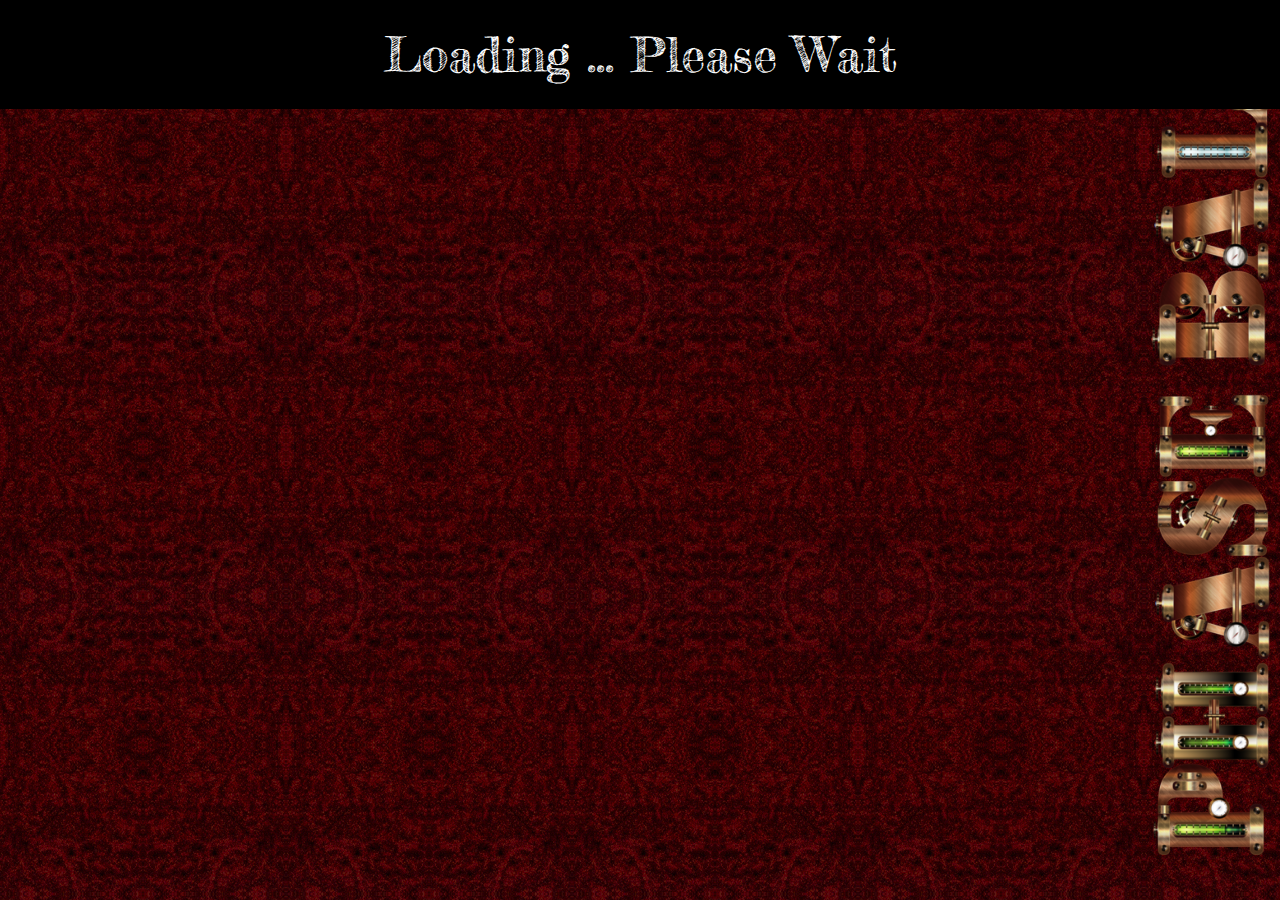
<file: index.html>
<html>
  <head>
    <title>Phase Ball</title>
	<meta name="viewport" content="width=device-width, initial-scale=1, maximum-scale=1, user-scalable=0">
    <link href='http://fonts.googleapis.com/css?family=Fredericka+the+Great' rel='stylesheet' type='text/css'>
	<link rel="stylesheet" type="text/css" href="plasmagun.css">
	<script>
  (function(i,s,o,g,r,a,m){i['GoogleAnalyticsObject']=r;i[r]=i[r]||function(){
  (i[r].q=i[r].q||[]).push(arguments)},i[r].l=1*new Date();a=s.createElement(o),
  m=s.getElementsByTagName(o)[0];a.async=1;a.src=g;m.parentNode.insertBefore(a,m)
  })(window,document,'script','//www.google-analytics.com/analytics.js','ga');

  ga('create', 'UA-60046020-2', 'auto');
  ga('send', 'pageview');

</script>
  </head>
  <body onload="start()" onresize="fitBoard()">
  
<div id=editor>
	<textarea id=levelCode rows=30 cols=30 oninput="editorUpdate()">	{
	  "balls" :[ "r","r","w","w","b" ],
    "content":[
    {  "_init": "barrier",
       "x1": 80,
       "y1": 20,
       "x2": 60,
       "y2": 40,
       "world": "blue"
    },
    
	{  "_init": "target",
       "x": 30,
       "y": 10,
       "world": "white"
    }


  ]
}	</textarea>
<div id=parseStatus>none</div>
</div>
	<div id=wholespace>
	<div id=hinttext>
	Loading ... Please Wait
	</div>
	<img id=titlelogo src="image/title.png">
	<div id=levelselector class="overlay hidden">	
	  <div id=chapter0 class='chapter'>
	  <img id=titlelogoh src="image/title_h.png">
	  <p/>	  
	  <a class=chaplink href="javascript:void(0)" onclick="showChapter(1);"><span>1 Schooling</span><span class="subdesc">Learn to play</span></a>
	  <a class=chaplink href="javascript:void(0)" onclick="showChapter(2);"><span>2 Exploration</span><span class="subdesc">Tour the problem space</span></a>
	  <a class=chaplink href="javascript:void(0)" onclick="showChapter(3);"><span>3 Hardship</span><span class="subdesc">Some tough levels</span></a>	  
	  <p/>
	  <p/>
	  <p/>
	  <p/>
	  <p/>
	  <p/>
	  
	  <div id=credits> 
	  <div>developed by <a href='http://elementalsystems.co.za' target="_blank">elementalsystems</a> for <a href='http://twelvegamesayear.blogspot.com/' target="_blank">twelvegamesayear</a> </div>
	  <div> featuring artwork by <a href='http://illustratorg.deviantart.com/' target="_blank">Georgie Retzer</a></div>
	  </div>
	  
	</div>
	<div id=chapter1 class='chapter'>
	  <h1>Schooling</h1>
	  <a class=levlink href="javascript:void(0)" data-lev=11 onclick="startLevel(this);">1.1 Targets</a>
	  <a class=levlink href="javascript:void(0)" data-lev=12 onclick="startLevel(this);">1.2 Thread the Needle</a>
	  <a class=levlink  href="javascript:void(0)" data-lev=13 onclick="startLevel(this);">1.3 Crowd Source</a>
	  <a class=levlink  href="javascript:void(0)" data-lev=14 onclick="startLevel(this);">1.4 Colour Phase</a>
	  <a class=levlink  href="javascript:void(0)" data-lev=15 onclick="startLevel(this);">1.5 Colour Lore</a>
	  <a class=levlink  href="javascript:void(0)" data-lev=16 onclick="startLevel(this);">1.6 Timing Matters</a>
	  <a class=levlink  href="javascript:void(0)" data-lev=17 onclick="startLevel(this);">1.7 Cruise Control</a>
	  <a class=levlink  href="javascript:void(0)" data-lev=18 onclick="startLevel(this);">1.8 Coloured Stripes</a>	  
	  <a class=levlink  href="javascript:void(0)" data-lev=19 onclick="startLevel(this);">1.9 Long Shots</a>
	  
	  <p/>
	  <a id=mainmenu href="javascript:void(0)" onclick="showChapter(0);">Main Menu</a>	  	  
	</div>
	<div id=chapter2 class='chapter'>
	  <h1>Exploration</h1>
	  <a id=lev1link class=levlink href="javascript:void(0)" data-lev=21 onclick="startLevel(this);">2.1 Maze</a>
	  <a id=lev1link class=levlink href="javascript:void(0)" data-lev=22 onclick="startLevel(this);">2.2 Swordplay</a>	  
	  <a id=lev1link class=levlink href="javascript:void(0)" data-lev=23 onclick="startLevel(this);">2.3 Flowering</a>	  
	  <a id=lev1link class=levlink href="javascript:void(0)" data-lev=24 onclick="startLevel(this);">2.4 Time Tunnel</a>	  
	  <a id=lev1link class=levlink href="javascript:void(0)" data-lev=25 onclick="startLevel(this);">2.5 Wall Hue</a>	  
	  <a id=lev1link class=levlink href="javascript:void(0)" data-lev=26 onclick="startLevel(this);">2.6 Phase Crawl</a>	  
	  <a id=lev1link class=levlink href="javascript:void(0)" data-lev=27 onclick="startLevel(this);">2.7 Locked Room</a>	  
	  <a id=lev1link class=levlink href="javascript:void(0)" data-lev=28 onclick="startLevel(this);">2.8 Gridwork</a>	  
	  <a id=lev1link class=levlink href="javascript:void(0)" data-lev=29 onclick="startLevel(this);">2.9 The Cage</a>	  
	  <p/>
	  <a id=mainmenu href="javascript:void(0)" onclick="showChapter(0);">Main Menu</a>	  	  
	</div>
	<div id=chapter3 class='chapter'>
	  <h1>Hardship</h1>
	  <a id=lev1link class=levlink href="javascript:void(0)" data-lev=31 onclick="startLevel(this);">3.1 Scare 3D</a>
	  <a id=lev1link class=levlink href="javascript:void(0)" data-lev=32 onclick="startLevel(this);">3.2 Speed Limit</a>	  
	  <a id=lev1link class=levlink href="javascript:void(0)" data-lev=33 onclick="startLevel(this);">3.3 Snake</a>	  
	  <a id=lev1link class=levlink href="javascript:void(0)" data-lev=34 onclick="startLevel(this);">3.4 Long Way Round</a>	  
	  <a id=lev1link class=levlink href="javascript:void(0)" data-lev=35 onclick="startLevel(this);">3.5 The Squeeze</a>	  
	  <a id=lev1link class=levlink href="javascript:void(0)" data-lev=36 onclick="startLevel(this);">3.6 Phase Grid</a>	  
	  <a id=lev1link class=levlink href="javascript:void(0)" data-lev=37 onclick="startLevel(this);">3.7 We Are Legion</a>	  
	  <a id=lev1link class=levlink href="javascript:void(0)" data-lev=38 onclick="startLevel(this);">3.8 Cellular</a>	  
	  <a id=lev1link class=levlink href="javascript:void(0)" data-lev=39 onclick="startLevel(this);">3.9 Tic-Tac-Toe</a>	  
	  <p/>
	  <a id=mainmenu href="javascript:void(0)" onclick="showChapter(0);">Main Menu</a>	  	  
	</div>
	</div>
	<div id=gamesummary class="overlay hidden">	
	  <h2>Level Over</h2>
	  <h2 id=gs_result>Completed with 4 Balls.</h2>
	  <h2 id=gs_medal > You got a Gold Medal </h2>
	  <h3 id=gs_nexttarget>Your previous best score is 3 (Gold Medal)</h3>
	  <a id=replay  href="javascript:void(0)" onclick="startCurrentLevel();">Replay Level</a>
	  <a id=levmenu href="javascript:void(0)" onclick="showChapter(Math.floor(levNumber/10));">Next Level</a>	  	  
	  <a id=mainmenu href="javascript:void(0)" onclick="showChapter(0);">Main Menu</a>	  	  
	</div>
	<div id=playarea class="hidden">	
	<div id=boardarea>
	<div id=overlay></div>	
	<img src="image/gun.png" id=gun>
	<div id=gamecanvasframe>
	<canvas id=gamecanvas onmousedown="aimDown(event)" onmouseup="aimUp(event)"  onmousemove="aimDrag(event)" onmouseout="aimUp(event)" ontouchstart="aimDown(event)" ontouchend="aimUp(event)"  ontouchmove="aimDrag(event)" ontouchcancel="aimUp(event)"></canvas>
	</div>
	</div>
<div id=ctlarea>
<div id=ammodisplay>
<div id=ammoslider>
<div class=ammoframe><img src="image/ammocover.png"></div>
<div class=ammoframe><img src="image/ammocover.png"></div>
<div class=ammoframe><img src="image/ammocover.png"></div>
<div class=ammoframe><img src="image/ammocover.png"></div>
<div class=ammoframe><img src="image/ammocover.png"></div>
<div class=ammoframe><img src="image/ammocover.png"></div>
<div class=ammoframe><img src="image/ammocover.png"></div>
<div class=ammoframe><img src="image/ammocover.png"></div>
<div class=ammoframe><img src="image/ammocover.png"></div>
<div class=ammoframe><img src="image/ammocover.png"></div>
<div class=ammoframe><img src="image/ammocover.png"></div>
<div class=ammoframe><img src="image/ammocover.png"></div>
</div>
</div>
<img onclick="fireGun()" id=firebutton src="image/firebutton.png">	
<img id=spddial src="image/spddial.png" onmousedown="spdDown(event)" onmouseup="spdUp(event)"  onmousemove="spdDrag(event)" onmouseout="spdUp(event)" ontouchstart="spdDown(event)" ontouchend="spdUp(event)"  ontouchmove="spdDrag(event)" ontouchcancel="spdUp(event)">	
<img id=spdneedle src="image/needle.png">	
</div>
</div>
</div>
	
<img src="image/back1.jpg" class=resource id=backdrop> 

<div id=lev11 class=leveldef>
	{
	  "balls" :[ "w","w","w","w","w","w","w" ],
	  "medals":[ 1 ,2 ,4],
	  "hints" :{
	    "start": ["Aim the cannon in the bottom right by touching anywhere on the game board"],
		"aim":  ["The idea is to hit all the rotating targets with a phase ball.","Press the Launch button in the bottom right corner to fire a Phase Ball"],
		"fire": [""],
		"targethit": ["That is the idea; now hit the rest of the targets","Just a few targets more to go...",""],
		"firecomplete": ["You must hit all the targets with as few balls as possible.", "" , "You can limited your ammunition to the left.",""]
	  },
    "content":[
    {  "_init": "barrier",
       "x1": 60,
       "y1": 20,
       "x2": 60,
       "y2": 40,
       "world": "white"
    },
    {  "_init": "barrier",
       "x1": 20,
       "y1": 40,
       "x2": 60,
       "y2": 40,
       "world": "white"
    },
	{  "_init": "target",
       "x": 40,
       "y": 60,
       "world": "blue"
    },
    {  "_init": "target",
       "x": 30,
       "y": 10,
       "world": "blue"
    }, {  "_init": "target",
       "x": 80,
       "y": 50,
       "world": "blue"
    },
 {  "_init": "target",
       "x": 20,
       "y": 80,
       "world": "blue"
    }



  ]
}	
</div>

<div id=lev12 class=leveldef>
	{
	  "balls" :[ "w","w","w","w","w","w" ],
	  "medals":[ 1 ,2 ,4],
	  "hints" :{
	    "start": ["Use the barriers and edges to bounce the plasma ball."],
		"aim":  ["","Touch the playing area far from the gun for a more accurate aim.",""],
		"fire": [""]
	  },
    "content":[
    {  "_init": "barrier",
       "x1": 60,
       "y1": 20,
       "x2": 60,
       "y2": 60,
       "world": "white"
    },
    {  "_init": "barrier",
       "x1": 40,
       "y1": 20,
       "x2": 40,
       "y2": 60,
       "world": "white"
    },

    {  "_init": "barrier",
       "x1": 40,
       "y1": 80,
       "x2": 60,
       "y2": 60,
       "world": "white"
    },

   {"_init": "barrier",
       "x1": 60,
       "y1": 0,
       "x2": 40,
       "y2": 20,
       "world": "white"
    },
	{  "_init": "target",
       "x": 80,
       "y": 60,
       "world": "red"
    },
    {  "_init": "target",
       "x": 50,
       "y": 50,
       "world": "red"
    }, {  "_init": "target",
       "x": 50,
       "y": 30,
       "world": "red"
    },
 {  "_init": "target",
       "x": 20,
       "y": 70,
       "world": "red"
    }



  ]
}	
</div>
<div id=lev13 class=leveldef>
	{
	  "balls" :[ "w","w","w","w","w","w","w" ],
"medals":[2,3,5],
  "hints" :{
	    "start": ["Some levels are all about hitting the most targets with each ball"],
		"aim":  [""]		
	  },
    
    "content":[
    {  "_init": "barrier",
       "x1": 40,
       "y1": 40,
       "x2": 40,
       "y2": 80,
       "world": "white"
    },
    {  "_init": "barrier",
       "x1": 60,
       "y1": 20,
       "x2": 60,
       "y2": 60,
       "world": "white"
    },
    
   {  "_init": "target",
       "x": 20,
       "y": 80,
       "world": "white"
    },

   {  "_init": "target",
       "x": 20,
       "y": 60,
       "world": "white"
    },
   {  "_init": "target",
       "x": 20,
       "y": 40,
       "world": "white"
    },
   {  "_init": "target",
       "x": 20,
       "y": 20,
       "world": "white"
    },
   {  "_init": "target",
       "x": 80,
       "y": 20,
       "world": "white"
    },
   {  "_init": "target",
       "x": 80,
       "y": 40,
       "world": "white"
    },
   {  "_init": "target",
       "x": 80,
       "y": 60,
       "world": "white"
    },
   {  "_init": "target",
       "x": 80,
       "y": 80,
       "world": "white"
    },
   {  "_init": "target",
       "x": 50,
       "y": 30,
       "world": "white"
    },
   {  "_init": "target",
       "x": 50,
       "y": 50,
       "world": "white"
    },
   {  "_init": "target",
       "x": 50,
       "y": 70,
       "world": "white"
    }
  ]
}	
</div>
<div id=lev14 class=leveldef>
	{
	  "balls" :[ "b","r","b","r","b","r"],
	  "medals":[ 2 ,3 ,4],
	  
	  "hints" :{
	    "start": ["Colours matter; red objects only interact with red objects; blue with blue."],
		"aim":  ["So you can only hit blue targets with a blue ball",""],
		"fire": [""],
		"firecomplete": ["You can see the next colour balls coming up in the ammo slider at the bottom.", "Hit blue targets with blue balls","Hit red targets with red balls","" ]
	  },
    "content":[
	{  "_init": "target",
       "x": 20,
       "y": 30,
       "world": "red"
    },
    {  "_init": "target",
       "x": 82,
       "y": 35,
       "world": "red"
    }, {  "_init": "target",
       "x": 50,
       "y": 30,
       "world": "blue"
    },
 {  "_init": "target",
       "x": 50,
       "y": 70,
       "world": "blue"
    }
  ]
}	
</div>
<div id=lev15 class=leveldef>
	{
	  "balls" :[ "r","b","w","r","b","w","r","b","w" ],
	  "medals":[ 1 ,2 ,5],
	  
	  "hints" :{
	    "start": ["Barriers can be coloured too!"],
		"aim":  ["Blue barriers only deflect blue balls, not red ones.", ""],
		"firecomplete": ["" , "White plasma balls interact with all other colours.",""]
	  },
    "content":[
    {  "_init": "barrier",
       "x1": 20,
       "y1": 20,
       "x2": 60,
       "y2": 20,
       "world": "blue"
    },
    {  "_init": "barrier",
       "x1": 20,
       "y1": 20,
       "x2": 20,
       "y2": 60,
       "world": "blue"
    },
{  "_init": "barrier",
       "x1": 60,
       "y1": 60,
       "x2": 20,
       "y2": 60,
       "world": "red"
    },
{  "_init": "barrier",
       "x1": 60,
       "y1": 20,
       "x2": 60,
       "y2": 60,
       "world": "red"
    },
	{  "_init": "target",
       "x": 50,
       "y": 30,
       "world": "red"
    },
    {  "_init": "target",
       "x": 30,
       "y": 50,
       "world": "red"
    }
,	{  "_init": "target",
       "x": 10,
       "y": 30,
       "world": "blue"
    },
    {  "_init": "target",
       "x": 30,
       "y": 10,
       "world": "blue"
    }


  ]
}	
</div>
<div id=lev16 class=leveldef>
	{
	  "balls" :[ "w","w","w","w","w","w" ],
	  "medals":[ 1 ,2 ,4],
	  
	  "hints" :{
	    "start": ["When you fire the ball can be important."],
		"aim":  [""]
	  },
    "content":[
    {  "_init": "barrier",
       "x1": 40,
       "y1": 20,
       "x2": 20,
       "y2": 40,
       "world": "white",
"flashpattern": {
 "on": 1000,
  "off":1000,
   "offset": 1000
}
    },
    {  "_init": "barrier",
       "x1": 40,
       "y1": 60,
       "x2": 20,
       "y2": 40,
       "world": "white"

    },
    {  "_init": "barrier",
       "x1": 80,
       "y1": 0,
       "x2": 100,
       "y2": 20,
       "world": "blue"

    },
 {  "_init": "barrier",
       "x1": 20,
       "y1": 0,
       "x2": 0,
       "y2": 40,
       "world": "blue"

    },
{  "_init": "barrier",
       "x1": 0,
       "y1": 80,
       "x2": 20,
       "y2": 100,
       "world": "blue"

    },
    {  "_init": "barrier",
       "x1": 40,
       "y1": 20,
       "x2": 60,
       "y2": 40,
       "world": "white"
    },
    {  "_init": "barrier",
       "x1": 40,
       "y1": 60,
       "x2": 60,
       "y2": 40,
       "world": "white",
"flashpattern": {
 "on": 1000, 
  "off":1000,
   "offset": 0
}
    }, 
    
     {  "_init": "target",
       "x": 40,
       "y": 40,
       "world": "white"
    },

  {  "_init": "target",
       "x": 20,
       "y": 20,
       "world": "white"
    },

  {  "_init": "target",
       "x": 50,
       "y": 10,
       "world": "white"
    }

  ]
}	
</div>

<div id=lev17 class=leveldef>
	{
	  "balls" :[ "w","w","w","w","w","w","w","w" ],
	  "medals":[ 1 ,2 ,4],	  
	  "hints" :{
	    "start": ["You can adjust the launch speed of the ball."],
		"aim":  ["Touch anywhere on the speed dial around the launch button to set the speed."],
		"speed": [""]		
	  },
      "content":[
    {  "_init": "barrier",
       "x1": 20,
       "y1": 100,
       "x2": 100,
       "y2": 20,
       "world": "white",
       "flashpattern": {
         "on":  2000,
         "off": 1000,
         "offset": 0
       }
    },
    {  "_init": "barrier",
       "x1": 0,
       "y1": 100,
       "x2": 100,
       "y2": 0,
       "world": "white",
       "flashpattern": {
         "on":  2000,
         "off": 1000,
         "offset": 400
       }
    },
    {  "_init": "barrier",
       "x1": 80,
       "y1": 0,
       "x2": 0,
       "y2": 80,
       "world": "white",
       "flashpattern": {
         "on":  2000,
         "off": 1000,
         "offset": 800
       }
    },
	{  "_init": "target",
       "x": 30,
       "y": 10,
       "world": "white"
    },
    {  "_init": "target",
       "x": 10,
       "y": 30,
       "world": "white"
    },
    {  "_init": "target",
       "x": 50,
       "y": 60,
       "world": "white"
    }
     ]
}
</div>

<div id=lev18 class=leveldef>
	{
	  "balls" :[ "brb","brb","brb","brb","brb","brb"],
	  "medals":[ 1 ,2 ,4],	  
	  "hints" :{
	    "start": ["Some plasma balls change colour after they launch"],
		"aim":  ["The speed of the launch will affect where the colour changes happen."],
		"speed": [""]
		
	  },
    "content":[
    {  "_init": "barrier",
       "x1": 0,
       "y1": 60,
       "x2": 60,
       "y2": 0,
       "world": "blue"
    },
    {  "_init": "barrier",
       "x1": 0,
       "y1": 100,
       "x2": 100,
       "y2": 0,
       "world": "red"
    },
	{  "_init": "target",
       "x": 40,
       "y": 40,
       "world": "white"
    },
 	{  "_init": "target",
       "x": 10,
       "y": 30,
       "world": "white"
    },
    {  "_init": "target",
       "x": 30,
       "y": 10,
       "world": "white"
    }
  ]
}		
</div>


<div id=lev19 class=leveldef>
	{
	  "balls" :[ "w","w","w","w","w","w","w","w","w" ],
 "medals": [1,2,3] ,
 "hints" :{
	    "start": ["All plasma balls have the same lifespan, so faster balls go farther."],
		"aim":  [""],
		"speed": [""]
		
	  },
    "content":[
    {  "_init": "barrier",
       "x1": 80,
       "y1": 60,
       "x2": 60,
       "y2": 80,
       "world": "white"
    },
    {  "_init": "barrier",
       "x1": 80,
       "y1": 20,
       "x2": 80,
       "y2": 60,
       "world": "white"
    },
    {  "_init": "barrier",
       "x1": 0,
       "y1": 80,
       "x2": 60,
       "y2": 100,
       "world": "white"
    },
{  "_init": "barrier",
       "x1": 20,
       "y1": 20,
       "x2": 80,
       "y2": 20,
       "world": "white"
    },
{  "_init": "barrier",
       "x1": 20,
       "y1": 20,
       "x2": 20,
       "y2": 60,
       "world": "white"
    },

{  "_init": "barrier",
       "x1": 80,
       "y1": 0,
       "x2": 100,
       "y2": 20,
       "world": "blue"
    },


{  "_init": "barrier",
       "x1": 20,
       "y1": 0,
       "x2": 0,
       "y2": 20,
       "world": "blue"
    },
    
	{  "_init": "target",
       "x": 30,
       "y": 10,
       "world": "white"
    },
	{  "_init": "target",
       "x": 10,
       "y": 30,
       "world": "white"
    },
	{  "_init": "target",
       "x": 60,
       "y": 60,
       "world": "white"
    }




  ]
}	
</div>
	







<div id=lev21 class=leveldef>
			{
	  "balls" :[ "r","r","w","w","b" ],
	  "medals": [1,2,3],
    "content":[
    {  "_init": "barrier",
       "x1": 80,
       "y1": 20,
       "x2": 80,
       "y2": 40,
       "world": "white"
    },
    {  "_init": "barrier",
       "x1": 80,
       "y1": 20,
       "x2": 20,
       "y2": 20,
       "world": "white"
    },
    {  "_init": "barrier",
       "x1": 20,
       "y1": 60,
       "x2": 60,
       "y2": 60,
       "world": "white"
    },
    {  "_init": "barrier",
       "x1": 90,
       "y1": 50,
       "x2": 80,
       "y2": 60,
       "world": "white"
    },
    {  "_init": "barrier",
       "x1": 40,
       "y1": 40,
       "x2": 0,
       "y2": 40,
       "world": "white"
    },
    {  "_init": "barrier",
       "x1": 60,
       "y1": 80,
       "x2": 40,
       "y2": 100,
       "world": "white"
    },
    
	{  "_init": "target",
       "x": 50,
       "y": 80,
       "world": "white"
    },
{  "_init": "target",
       "x": 90,
       "y": 20,
       "world": "white"
    },
{  "_init": "target",
       "x": 50,
       "y": 30,
       "world": "white"
    }


  ]
}	
</div>

<div id=lev22 class=leveldef>
	{
	  "balls" :[ "b","b","r","r","b","b","r","r","b","b"],
"medals":[1,2,3],
    "content":[
    {  "_init": "barrier",
       "x1": 40,
       "y1": 60,
       "x2": 60,
       "y2": 40,
       "world": "white"
    },
    {  "_init": "barrier",
       "x1": 20,
       "y1": 20,
       "x2": 60,
       "y2": 60,
       "world": "white"
    },

    {  "_init": "barrier",
       "x1": 60,
       "y1": 0,
       "x2": 100,
       "y2": 20,
       "world": "blue"
    },
    {  "_init": "barrier",
       "x1": 0,
       "y1": 60,
       "x2": 20,
       "y2": 100,
       "world": "red"
    },
    
	{  "_init": "target",
       "x": 30,
       "y": 10,
       "world": "white"
    },
	{  "_init": "target",
       "x": 10,
       "y": 30,
       "world": "white"
    },
	{  "_init": "target",
       "x": 30,
       "y": 50,
       "world": "white"
    }


  ]
}	
</div>
<div id=lev23 class=leveldef>
	{
	  "balls" :[ "rb","br","rb","br","rb","br","rb" ],
"medals":[1,2,4],
    "content":[
    {  "_init": "barrier",
       "x1": 40,
       "y1": 20,
       "x2": 60,
       "y2": 40,
       "world": "blue",
       "flashpattern": {
          "on": 500, 
          "off":500,
          "offset": 0
       }
    },
{  "_init": "barrier",
       "x1": 80,
       "y1": 20,
       "x2": 60,
       "y2": 40,
       "flashpattern": {
          "on": 500, 
          "off":500,
          "offset": 250
       },

       "world": "blue"
    },

{  "_init": "barrier",
       "x1": 80,
       "y1": 60,
       "x2": 60,
       "y2": 40,
       "flashpattern": {
          "on": 500, 
          "off":500,
          "offset": 500
       },

       "world": "blue"
    },
    
{  "_init": "barrier",
       "x1": 40,
       "y1": 60,
       "x2": 60,
       "y2": 40,
       "flashpattern": {
          "on": 500, 
          "off":500,
          "offset": 750
       },

       "world": "blue"
    },
    {  "_init": "barrier",
       "x1": 0,
       "y1": 40,
       "x2": 20,
       "y2": 60,
       "world": "red",
       "flashpattern": {
          "on": 500, 
          "off":500,
          "offset": 0
       }
    },
{  "_init": "barrier",
       "x1": 40,
       "y1": 40,
       "x2": 20,
       "y2": 60,
       "flashpattern": {
          "on": 500, 
          "off":500,
          "offset": 250
       },

       "world": "red"
    },

{  "_init": "barrier",
       "x1": 40,
       "y1": 80,
       "x2": 20,
       "y2": 60,
       "flashpattern": {
          "on": 500, 
          "off":500,
          "offset": 500
       },

       "world": "red"
    },
    
{  "_init": "barrier",
       "x1": 0,
       "y1": 80,
       "x2": 20,
       "y2": 60,
       "flashpattern": {
          "on": 500, 
          "off":500,
          "offset": 750
       },

       "world": "red"
    },
	{  "_init": "target",
       "x": 10,
       "y": 10,
       "world": "white"
    },
	{  "_init": "target",
       "x": 30,
       "y": 20,
       "world": "white"
    },
	{  "_init": "target",
       "x": 10,
       "y": 60,
       "world": "white"
    }


  ]
}	
</div>

<div id=lev24 class=leveldef>
{
	  "balls" :[ "w","w","w","w","w","w","w" ],
	  "medals": [1,2,3],
    "content":[
    {  "_init": "barrier",
       "x1": 40,
       "y1": 20,
       "x2": 80,
       "y2": 60,
       "world": "white"
    },
    {  "_init": "barrier",
       "x1": 20,
       "y1": 40,
       "x2": 60,
       "y2": 80,
       "world": "white"
    },
    {  "_init": "barrier",
       "x1": 40,
       "y1": 20,
       "x2": 60,
       "y2": 20,
       "world": "white"
    },

    {  "_init": "barrier",
       "x1": 80,
       "y1": 40,
       "x2": 60,
       "y2": 20,
       "world": "white"
    },
    {  "_init": "barrier",
       "x1": 80,
       "y1": 40,
       "x2": 80,
       "y2": 60,
       "world": "white"
    },
    {  "_init": "barrier",
       "x1": 20,
       "y1": 40,
       "x2": 20,
       "y2": 0,
       "world": "white"
    },
    {  "_init": "barrier",
       "x1": 60,
       "y1": 80,
       "x2": 40,
       "y2": 100,
       "world": "white"
    },
{  "_init": "barrier",
       "x1": 100,
       "y1": 0,
       "x2": 0,
       "y2": 100,
       "flashpattern": {
          "on": 1000, 
          "off":500,
          "offset": 0
       },

       "world": "blue"
    },
{  "_init": "barrier",
       "x1": 20,
       "y1": 40,
       "x2": 40,
       "y2": 20,
       "flashpattern": {
          "on": 1000, 
          "off":1000,
          "offset": 500
       },

       "world": "red"
    },
{  "_init": "barrier",
       "x1": 80,
       "y1": 60,
       "x2": 60,
       "y2": 80,
       "flashpattern": {
          "on": 1000, 
          "off":1000,
          "offset": 500
       },

       "world": "red"
    },
    
	{  "_init": "target",
       "x": 60,
       "y": 60,
       "world": "white"
    },
{  "_init": "target",
       "x": 40,
       "y": 40,
       "world": "white"
    },
{  "_init": "target",
       "x": 70,
       "y": 10,
       "world": "white"
    }


  ]
}	
</div>
<div id=lev25 class=leveldef>
			{
	  "balls" :[ "r","b","r","b","r","b" ],
	  "medals": [1,2,3],
    "content":[
    {  "_init": "barrier",
       "x1": 80,
       "y1": 20,
       "x2": 20,
       "y2": 80,
       "flashpattern": {
          "on": 2000, 
          "off":2000,
          "offset": 0
       },

       "world": "blue"
    },
{  "_init": "barrier",
       "x1": 80,
       "y1": 20,
       "x2": 20,
       "y2": 80,
		"flashpattern": {
		 "on": 2000, 
		  "off":2000,
		   "offset": 2000
		},

       "world": "red"
    },

{  "_init": "barrier",
       "x1": 40,
       "y1": 0,
       "x2": 0,
       "y2": 40,

       "world": "white"
    },    
	{  "_init": "target",
       "x": 30,
       "y": 30,
       "world": "white"
    },
   
	{  "_init": "target",
       "x": 40,
       "y": 20,
       "world": "white"
    },
   
	{  "_init": "target",
       "x": 20,
       "y": 40,
       "world": "white"
    }


  ]
}	
</div>


<div id=lev26 class=leveldef>
	{
	  "balls" :[ "rbr","rbr","rbr","rbr","rbr" ],
"medals":[1,2,4],
    "content":[
    {  "_init": "barrier",
       "x1": 20,
       "y1": 80,
       "x2": 80,
       "y2": 80,
       "world": "blue"
    },{  "_init": "barrier",
       "x1": 80,
       "y1": 20,
       "x2": 80,
       "y2": 80,
       "world": "blue"
    },

    {  "_init": "barrier",
       "x1": 20,
       "y1": 40,
       "x2": 40,
       "y2": 40,
       "world": "blue"
    },{  "_init": "barrier",
       "x1": 40,
       "y1": 20,
       "x2": 40,
       "y2": 40,
       "world": "blue"
    },
    {  "_init": "barrier",
       "x1": 20,
       "y1": 60,
       "x2": 60,
       "y2": 60,
       "world": "red"
    },{  "_init": "barrier",
       "x1": 60,
       "y1": 20,
       "x2": 60,
       "y2": 60,
       "world": "red"
    },
    
	{  "_init": "target",
       "x": 30,
       "y": 25,
       "world": "white"
    },
{  "_init": "target",
       "x": 50,
       "y": 50,
       "world": "white"
    },
{  "_init": "target",
       "x": 70,
       "y": 65,
       "world": "white"
    }


  ]
}	
</div>

<div id=lev27 class=leveldef>
	{
	  "balls" :[  "wrbww","wbrww","b","r","b","r","b" ],
    "medals":[1,2,4],
    
    "content":[
    
{  "_init": "barrier",
       "x1": 60,
       "y1": 20,
       "x2": 60,
       "y2": 60,
       "world": "white"
    },
{  "_init": "barrier",
       "x1": 20,
       "y1": 60,
       "x2": 60,
       "y2": 60,
       "world": "white"
    },
{  "_init": "barrier",
       "x1": 20,
       "y1": 20,
       "x2": 40,
       "y2": 20,
       "world": "white"
    },
{  "_init": "barrier",
       "x1": 20,
       "y1": 20,
       "x2": 20,
       "y2": 40,
       "world": "white"
    },
{  "_init": "barrier",
       "x1": 20,
       "y1": 40,
       "x2": 20,
       "y2": 60,
       "world": "red"
    }, 
{  "_init": "barrier",
       "x1": 40,
       "y1": 20,
       "x2": 60,
       "y2": 20,
       "world": "blue"
    },

{  "_init": "barrier",
       "x1": 15, 
       "y1": 0,
       "x2": 0,
       "y2": 20,
       "world": "blue"
    },  
     
	{  "_init": "target",
       "x": 30,
       "y": 10,
       "world": "white"
    },
   
	{  "_init": "target",
       "x": 40,
       "y": 40,
       "world": "white"
    },
  
	{  "_init": "target",
       "x": 10,
       "y": 30,
       "world": "white"
    }

  ]
}	
</div>

<div id=lev28 class=leveldef>
		{
	  "balls" :[ "rbbr","rbbr","rbb","bbr","rbb","bbr","rbb","bbr","rbb","bbr" ],
	  "medals":[1,2,4],
    
    "content":[
    {  "_init": "barrier",
       "x1": 0,
       "y1": 20,
       "x2": 100,
       "y2": 20,
       "world": "blue"
    },
    {  "_init": "barrier",
       "x1": 0,
       "y1": 40,
       "x2": 100,
       "y2": 40,
       "world": "blue"
    },
    {  "_init": "barrier",
       "x1": 0,
       "y1": 60,
       "x2": 100,
       "y2": 60,
       "world": "blue"
    },

    {  "_init": "barrier",
       "x1": 20,
       "y1": 0,
       "x2": 20,
       "y2": 100,
       "world": "red"
    },
    {  "_init": "barrier",
       "x1": 40,
       "y1": 0,
       "x2": 40,
       "y2": 100,
       "world": "red"
    },
    {  "_init": "barrier",
       "x1": 60,
       "y1": 0,
       "x2": 60,
       "y2": 100,
       "world": "red"
    },

    
	{  "_init": "target",
       "x": 30,
       "y": 10,
       "world": "white"
    },
{  "_init": "target",
       "x": 10,
       "y": 50,
       "world": "white"
    },
{  "_init": "target",
       "x": 50,
       "y": 10,
       "world": "white"
    },
{  "_init": "target",
       "x": 10,
       "y": 30,
       "world": "white"
    }


  ]
}	
</div>

<div id=lev29 class=leveldef>
		{
	  "balls" :[ "rbb","brr","rbb","brr","rbb","brr" ],
    "medals":[2,3,4],
    "content":[
    {  "_init": "barrier",
       "x1": 60,
       "y1": 80,
       "x2": 60,
       "y2": 100,
       "world": "blue"
    },
{  "_init": "barrier",
       "x1": 80,
       "y1": 60,
       "x2": 100,
       "y2": 60,
       "world": "red"
    },

{  "_init": "barrier",
       "x1": 60,
       "y1": 20,
       "x2": 20,
       "y2": 60,
       "world": "white"
    },  {  "_init": "barrier",
       "x1": 20,
       "y1": 60,
       "x2": 20,
       "y2": 100,
       "world": "red"
    },
{  "_init": "barrier",
       "x1": 60,
       "y1": 20,
       "x2": 100,
       "y2": 20,
       "world": "blue"
    },

{  "_init": "barrier",
       "x1": 80,
       "y1": 60,
       "x2": 60,
       "y2": 80,
       "world": "white"
    },
    
	{  "_init": "target",
       "x": 50,
       "y": 50,
       "world": "red"
    },
     {  "_init": "target",
       "x": 90,
       "y": 50,
       "world": "blue"
    },
{  "_init": "target",
       "x": 50,
       "y": 10,
       "world": "white"
    },
{  "_init": "target",
       "x": 10,
       "y": 50,
       "world": "white"
    }

  ]
}	
</div>
<div id=lev31 class=leveldef>
	{
	  "balls" :[ "wrb","wrb","wrb","wrb","wrb","wrb" ],
"medals": [1,2,3],
    "content":[
    {  "_init": "barrier",
       "x1": 80,
       "y1": 20,
       "x2": 60,
       "y2": 20,
       "flashpattern": {
	 "on": 2500, 
	 "off":500,
	 "offset": 0	},

       "world": "blue"
    },
    {  "_init": "barrier",
       "x1": 80,
       "y1": 20,
       "x2": 90,
       "y2": 40,
       "flashpattern": {
	 "on": 2500, 
	 "off":500,
	 "offset": 500	},

       "world": "blue"
    },
    {  "_init": "barrier",
       "x1": 90,
       "y1": 40,
       "x2": 80,
       "y2": 60,
       "flashpattern": {
	 "on": 2500, 
	 "off":500,
	 "offset": 1000	},

       "world": "blue"
    },
    {  "_init": "barrier",
       "x1": 50,
       "y1": 40,
       "x2": 60,
       "y2": 20,
        "flashpattern": {
	 "on": 2500, 
	 "off":500,
	 "offset": 2500	},

       "world": "blue"
    },
    {  "_init": "barrier",
       "x1": 50,
       "y1": 40,
       "x2": 60,
        "y2": 60,
        "flashpattern": {
	 "on": 2500, 
	 "off":500,
	 "offset": 2000	},

       "world": "blue"
    },



    {  "_init": "barrier",
       "x1": 80,
       "y1": 60,
       "x2": 60,
       "y2": 60,
       "flashpattern": {
	 "on": 2500, 
	 "off":500,
	 "offset": 1500	},

       "world": "blue"
    },

        {  "_init": "barrier",
       "x1": 60,
       "y1": 40,
       "x2": 40,
       "y2": 40,
       "flashpattern": {
	 "on": 2500, 
	 "off":500,
	 "offset": 0	},

       "world": "red"
    },
    {  "_init": "barrier",
       "x1": 60,
       "y1": 40,
       "x2": 70,
       "y2": 60,
       "flashpattern": {
	 "on": 2500, 
	 "off":500,
	 "offset": 2500	},

       "world": "red"
    },
    {  "_init": "barrier",
       "x1": 70,
       "y1": 60,
       "x2": 60,
       "y2": 80,
       "flashpattern": {
	 "on": 2500, 
	 "off":500,
	 "offset": 2000	},

       "world": "red"
    },
    {  "_init": "barrier",
       "x1": 30,
       "y1": 60,
       "x2": 40,
       "y2": 40,
        "flashpattern": {
	 "on": 2500, 
	 "off":500,
	 "offset": 500	},

       "world": "red"
    },
    {  "_init": "barrier",
       "x1": 30,
       "y1": 60,
       "x2": 40,
        "y2": 80,
        "flashpattern": {
	 "on": 2500, 
	 "off":500,
	 "offset": 1000	},

       "world": "red"
    },



    {  "_init": "barrier",
       "x1": 60,
       "y1": 80,
       "x2": 40,
       "y2": 80,
       "flashpattern": {
	 "on": 2500, 
	 "off":500,
	 "offset": 1500	},

       "world": "red"
    },

	{  "_init": "target",
       "x": 70,
       "y": 40,
       "world": "red"
    },
    {  "_init": "target",
       "x": 50,
       "y": 60,
       "world": "blue"
    },
    {  "_init": "target",
       "x": 20,
       "y": 20,
       "world": "white"
    }
  ]
}	
</div>
<div id=lev32 class=leveldef>
	{
	  "balls" :[ "brrr","brrr","brrr","brrr","brrr","brrr","brrr","brrr" ],
"medals":[1,2,3],
    "content":[
    {  "_init": "barrier",
       "x1": 100,
       "y1": 30,
       "x2": 30,
       "y2": 100,
       "world": "blue"
    },
    {  "_init": "barrier",
       "x1": 100,
       "y1": 25,
       "x2": 25,
       "y2": 100,
       "world": "blue"
    },
    {  "_init": "barrier",
       "x1": 100,
       "y1": 20,
       "x2": 20,
       "y2": 100,
       "world": "blue"
    },
    {  "_init": "barrier",
       "x1": 50,
       "y1": 0,
       "x2": 50,
       "y2": 60,
 "flashpattern": {
	 "on": 1200, 
	 "off":800,
	 "offset": 0	},

       "world": "white"
    },

    
	{  "_init": "target",
       "x": 30,
       "y": 10,
       "world": "red"
    },
	{  "_init": "target",
       "x": 30,
       "y": 30,
       "world": "red"
    },
	{  "_init": "target",
       "x": 30,
       "y": 50,
       "world": "red"
    }



  ]
}	</div>
<div id=lev33 class=leveldef>
	{
	  "balls" :[ "br","br","br","br","br","br","br","br","br","br","br","br" ],
"medals": [2,3,5],
    "content":[
    {  "_init": "barrier",
       "x1": 80,
       "y1": 60,
       "x2": 100,
       "y2": 80,       
       "world": "white"
    },
    {  "_init": "barrier",
       "x1": 60,
       "y1": 80,
       "x2": 80,
       "y2": 100,
       "world": "white"
    },
    {  "_init": "barrier",
       "x1": 60,
       "y1": 20,
       "x2": 80,
       "y2": 60,       
       "world": "blue"
    },
    {  "_init": "barrier",
       "x1": 60,
       "y1": 80,
       "x2": 20,
       "y2": 60,

       "world": "blue"
    },
    {  "_init": "barrier",
       "x1": 60,
       "y1": 20,
       "x2": 20,
        "y2": 20,
       "world": "blue"
    },
    {  "_init": "barrier",
       "x1": 20,
       "y1": 20,
       "x2": 20, 
        "y2": 60,
       "world": "blue"
    },

	{  "_init": "target",
       "x": 20,
       "y": 80,
       "world": "white"
    },

    {  "_init": "target",
       "x": 80,
       "y": 20,
       "world": "white"
    },
    {  "_init": "target",
       "x": 50,
       "y": 30,
       "world": "red"
    },
    {  "_init": "target",
       "x": 30,
       "y": 50,
       "world": "blue"
    }



  ]
}	
</div>
<div id=lev34 class=leveldef>
	{
	  "balls" :[ "wrw","wbw","wrw","wbw","wrw","wbw" ],
 "medals": [1,2,3] ,
    "content":[
    {  "_init": "barrier",
       "x1": 80,
       "y1": 60,
       "x2": 60,
       "y2": 80,
       "world": "white"
    },
    {  "_init": "barrier",
       "x1": 80,
       "y1": 20,
       "x2": 80,
       "y2": 60,
       "world": "white"
    },
    {  "_init": "barrier",
       "x1": 20,
       "y1": 80,
       "x2": 60,
       "y2": 80,
       "world": "white"
    },
{  "_init": "barrier",
       "x1": 20,
       "y1": 20,
       "x2": 60,
       "y2": 20,
       "world": "white"
    },
{  "_init": "barrier",
       "x1": 20,
       "y1": 20,
       "x2": 20,
       "y2": 60,
       "world": "white"
    },
{  "_init": "barrier",
       "x1": 80,
       "y1": 0,
       "x2": 100,
       "y2": 20,
       "world": "blue"
    },
{  "_init": "barrier",
       "x1": 20,
       "y1": 100,
       "x2": 0,
       "y2": 80,
       "world": "red"
    },
{  "_init": "barrier",
       "x1": 60,
       "y1": 0,
       "x2": 80,
       "y2": 20,
       "world": "red"
    },
{  "_init": "barrier",
       "x1": 0,
       "y1": 60,
       "x2": 20,
       "y2": 80,
       "world": "blue"
    },
    
	{  "_init": "target",
       "x": 30,
       "y": 10,
       "world": "white"
    },
	{  "_init": "target",
       "x": 10,
       "y": 30,
       "world": "white"
    },
	{  "_init": "target",
       "x": 60,
       "y": 60,
       "world": "white"
    }




  ]
}	
</div>
<div id=lev35 class=leveldef>
	{
	  "balls" :[ "wwr","wwr","wwr","wwr","wwr","wwr" ],
"medals":[1,2,3],
    "content":[ 
{  "_init": "barrier",
       "x1": 35,
       "y1": 20,
       "x2": 75,
       "y2": 20,
       "world": "blue"
    },
    {  "_init": "barrier",
       "x1": 35,
       "y1": 20,
       "x2": 75,
       "y2": 60,
       "world": "blue"
    },
    {  "_init": "barrier",
       "x1": 75,
       "y1": 20,
       "x2": 75,
       "y2": 60,
       "world": "blue"
    },

    {  "_init": "barrier",
       "x1": 25,
       "y1": 30,
       "x2": 25,
       "y2": 70,
       "world": "blue"
    },
    {  "_init": "barrier",
       "x1": 25,
       "y1": 30,
       "x2": 65,
       "y2": 70,
       "world": "blue"
    },
    {  "_init": "barrier",
       "x1": 25,
       "y1": 70,
       "x2": 65,
       "y2": 70,
       "world": "blue"
    },

     
	{  "_init": "target",
       "x": 10,
       "y": 30,
       "world": "white"
    },
{  "_init": "target",
       "x": 60,
       "y": 30,
       "world": "white"
    },
{  "_init": "target",
       "x": 35,
       "y": 60,
       "world": "white"
    }


  ]
}	
</div>
<div id=lev36 class=leveldef>
	{
	  "balls" :[ "rbbw","rbbw","rbbw","rbbw","rbbw","rbbw","rbbw","rbbw" ],
"medals": [1,2,4],
    "content":[
    {  "_init": "barrier",
       "x1": 0,
       "y1": 20,
       "x2": 100,
       "y2": 20,
"flashpattern": {
	 "on": 2000, 
	 "off":2000,
	 "offset": 0	},

       "world": "blue"
    },
    {  "_init": "barrier",
       "x1": 0,
       "y1": 40,
       "x2": 100,
       "y2": 40,
       "world": "blue",
       "flashpattern": {
	 "on": 2000, 
	 "off":2000,
	 "offset": 0	}

    },

    {  "_init": "barrier",
       "x1": 0,
       "y1": 20,
       "x2": 100,
       "y2": 20,
"flashpattern": {
	 "on": 2000, 
	 "off":2000,
	 "offset": 2000	},

       "world": "red"
    },
    {  "_init": "barrier",
       "x1": 0,
       "y1": 40,
       "x2": 100,
       "y2": 40,
       "world": "red",
       "flashpattern": {
	 "on": 2000, 
	 "off":2000,
	 "offset": 2000	}

    },
 {  "_init": "barrier",
       "x1": 20,
       "y1": 0,
       "x2": 20,
       "y2": 100,
"flashpattern": {
	 "on": 3000, 
	 "off":3000,
	 "offset": 0	},

       "world": "red"
    },
    {  "_init": "barrier",
       "x1": 40,
       "y1": 0,
       "x2": 40,
       "y2": 100,
"flashpattern": {
	 "on": 3000, 
	 "off":3000,
	 "offset": 0	},

       "world": "red"
    },
 {  "_init": "barrier",
       "x1": 20,
       "y1": 0,
       "x2": 20,
       "y2": 100,
"flashpattern": {
	 "on": 3000, 
	 "off":3000,
	 "offset": 3000	},

       "world": "blue"
    },
    {  "_init": "barrier",
       "x1": 40,
       "y1": 0,
       "x2": 40,
       "y2": 100,
"flashpattern": {
	 "on": 3000, 
	 "off":3000,
	 "offset": 3000	},

       "world": "blue"
    },
	{  "_init": "target",
       "x": 30,
       "y": 10,
       "world": "white"
    },
{  "_init": "target",
       "x": 10,
       "y": 30,
       "world": "white"
    },{  "_init": "target",
       "x": 10,
       "y": 10,
       "world": "white"
    },{  "_init": "target",
       "x": 30,
       "y": 30,
       "world": "white"
    }


  ]
}	
</div>
<div id=lev37 class=leveldef>
	{
	  "balls" :[ "wrbw","wrbw","wrbw","wrbw","wrbw","wrbw","wrbw" ],
"medals":[1,3,5],
    "content":[
    {  "_init": "barrier",
       "x1": 40,
       "y1": 20,
       "x2": 40,
       "y2": 80,
       "world": "blue"
    },
    {  "_init": "barrier",
       "x1": 60,
       "y1": 20,
       "x2": 60,
       "y2": 80,
       "world": "red"
    },
    
   {  "_init": "target",
       "x": 20,
       "y": 80,
       "world": "white"
    },

   {  "_init": "target",
       "x": 20,
       "y": 60,
       "world": "red"
    },
   {  "_init": "target",
       "x": 20,
       "y": 40,
       "world": "red"
    },
   {  "_init": "target",
       "x": 20,
       "y": 20,
       "world": "white"
    },
   {  "_init": "target",
       "x": 80,
       "y": 20,
       "world": "white"
    },
   {  "_init": "target",
       "x": 80,
       "y": 40,
       "world": "blue"
    },
   {  "_init": "target",
       "x": 80,
       "y": 60,
       "world": "blue"
    },
   {  "_init": "target",
       "x": 80,
       "y": 80,
       "world": "white"
    },
   {  "_init": "target",
       "x": 50,
       "y": 30,
       "world": "white"
    },
   {  "_init": "target",
       "x": 50,
       "y": 50,
       "world": "white"
    },
   {  "_init": "target",
       "x": 50,
       "y": 70,
       "world": "white"
    }
  ]
}	
</div>
<div id=lev38 class=leveldef>
	{
	  "balls" :[ "rbrbw","rbrbw","rbrbw","rbrbw","rbrbw","rbrbw","rbrbw","rbrbw" ],
"medals": [2,3,5],
    "content":[
    
    {  "_init": "barrier",
       "x1": 40,
       "y1": 20,
       "x2": 20,
       "y2": 40,
       "world": "white"
    },
    {  "_init": "barrier",
       "x1": 40,
       "y1": 20,
       "x2": 60,
       "y2": 20,
       "world": "white"
    }, 
    {  "_init": "barrier",
       "x1": 60,
       "y1": 20,
       "x2": 60,
       "y2": 40,
       "world": "white"
    }, 
    {  "_init": "barrier",
       "x1": 60,
       "y1": 40,
       "x2": 40,
       "y2": 60,
       "flashpattern": {
	 "on": 2000, 
	 "off":1000,
	 "offset": 0	},

       "world": "white"
    }, 
    
    {  "_init": "barrier",
       "x1": 20,
       "y1": 60,
       "x2": 40,
       "y2": 60,
       "world": "white"
    }, 
    
    {  "_init": "barrier",
       "x1": 20,
       "y1": 40,
       "x2": 20,
       "y2": 60,
       "world": "white"
    }, 
    {  "_init": "barrier",
       "x1": 60,
       "y1": 20,
       "x2": 40,
       "y2": 40,
       "world": "blue"
    }, 
    {  "_init": "barrier",
       "x1": 60,
       "y1": 20,
       "x2": 80,
       "y2": 20,
       "world": "blue"
    }, 
    {  "_init": "barrier",
       "x1": 80,
       "y1": 20,
       "x2": 80,
       "y2": 40,
       "world": "blue"
    }, 
    {  "_init": "barrier",
       "x1": 80,
       "y1": 40,
       "x2": 60,
       "y2": 60,
       "world": "blue"
    }, 
    
    {  "_init": "barrier",
       "x1": 40,
       "y1": 60,
       "x2": 60,
       "y2": 60,
       "world": "blue"
    }, 
    
    {  "_init": "barrier",
       "x1": 40,
       "y1": 40,
       "x2": 40,
       "y2": 60,
       "world": "blue"
    }, 
    {  "_init": "barrier",
       "x1": 40,
       "y1": 40,
       "x2": 20,
       "y2": 60,
       "world": "red"
    }, 
    {  "_init": "barrier",
       "x1": 40,
       "y1": 40,
       "x2": 60,
       "y2": 40,
       "world": "red"
    }, 
    {  "_init": "barrier",
       "x1": 60,
       "y1": 40,
       "x2": 60,
       "y2": 60,
       "world": "red"
    }, 
    {  "_init": "barrier",
       "x1": 60,
       "y1": 60,
       "x2": 40,
       "y2": 80,
       "world": "red"
    }, 
    
    {  "_init": "barrier",
       "x1": 20,
       "y1": 80,
       "x2": 40,
       "y2": 80,
       "world": "red"
    }, 
    
    {  "_init": "barrier",
       "x1": 20,
       "y1": 60,
       "x2": 20,
       "y2": 80,
       "world": "red"
    }, 
    
    
    
	{  "_init": "target",
       "x": 35,
       "y": 35,
       "world": "white"
    },
	{  "_init": "target",
       "x": 20,
       "y": 20,
       "world": "white"
    },
	{  "_init": "target",
       "x": 70,
       "y": 30,
       "world": "white"
    },

{  "_init": "target",
       "x": 30,
       "y": 70,
       "world": "white"
    }


  ]
}	
</div>
<div id=lev39 class=leveldef>

	

	

	{
	  "balls" :[  "wbrbw","wbrbw","wbrbw","wbrbw","wbrbw","wbrbw","wbrbw","wbrbw","wbrbw","wbrbw" ],
    "medals":[2,4,5],
    
    "content":[
    
{  "_init": "barrier",
       "x1": 60,
       "y1": 40,
       "x2": 40,
       "y2": 60,
       "flashpattern": {
	 "on": 1000, 
	 "off":1000,
	 "offset": 0	},

       "world": "white"
    },
 
{  "_init": "barrier",
       "x1": 20,
       "y1": 40,
       "x2": 40,
       "y2": 60,
       "flashpattern": {
	 "on": 1000, 
	 "off":1000,
	 "offset": 1000	},

       "world": "white"
    },

{  "_init": "barrier",
       "x1": 20,
       "y1": 40,
       "x2": 40,
       "y2": 20,
       "flashpattern": {
	 "on": 1000, 
	 "off":1000,
	 "offset": 0	},

       "world": "white"
    },

{  "_init": "barrier",
       "x1": 40,
       "y1": 20,
       "x2": 60,
       "y2": 40,
       "flashpattern": {
	 "on": 1000, 
	 "off":1000,
	 "offset": 1000	},

       "world": "white"
    },

{  "_init": "barrier",
       "x1": 40,
       "y1": 60,
       "x2": 20,
       "y2": 80,
       "world": "white"
    },

{  "_init": "barrier",
       "x1": 60,
       "y1": 40,
       "x2": 80,
       "y2": 20,
       "world": "white"
    },


{  "_init": "barrier",
       "x1": 0,
       "y1": 60,
       "x2": 20,
       "y2": 40,
       "world": "white"
    },
{  "_init": "barrier",
       "x1": 40,
       "y1": 20,
       "x2": 60,
       "y2": 0,
       "world": "white"
    },

{  "_init": "barrier",
       "x1": 0,
       "y1": 20,
       "x2": 20,
       "y2": 40,
       "world": "white"
    },

{  "_init": "barrier",
       "x1": 20,
       "y1": 0,
       "x2": 40,
       "y2": 20,
       "world": "white"
    },
{  "_init": "barrier",
       "x1": 60,
       "y1": 40,
       "x2": 80,
       "y2": 60,
       "world": "white"
    },
{  "_init": "barrier",
       "x1": 40,
       "y1": 60,
       "x2": 60,
       "y2": 80,
       "world": "white"
    },


{  "_init": "barrier",
       "x1": 40,
       "y1": 20,
       "x2": 40,
       "y2": 60,
       "world": "red"
    }, 
{  "_init": "barrier",
       "x1": 20,
       "y1": 40,
       "x2": 60,
       "y2": 40,
       "world": "blue"
    },

{  "_init": "barrier",
       "x1": 60, 
       "y1": 0,
       "x2": 80,
       "y2": 20,
       "world": "blue"
    },  
     

{  "_init": "barrier",
       "x1": 0, 
       "y1": 60,
       "x2": 20,
       "y2": 80,
       "world": "blue"
    },  
	{  "_init": "target",
       "x": 60,
       "y": 20,
       "world": "white"
    },
   
	{  "_init": "target",
       "x": 20,
       "y": 20,
       "world": "white"
    },
  
	{  "_init": "target",
       "x": 20,
       "y": 60,
       "world": "white"
    }


  ]
}	



</div>

  </body>
   
  <script src="util.js"></script>  
  <script src="game.js"></script>  
  <script src="hints.js"></script>  
  <script src="control.js"></script>  
  <script src="gamestatics.js"></script>  
  <script src="animator.js"></script>  
  <script src="ball.js"></script>  
  <script src="target.js"></script>  
</html>
</file>
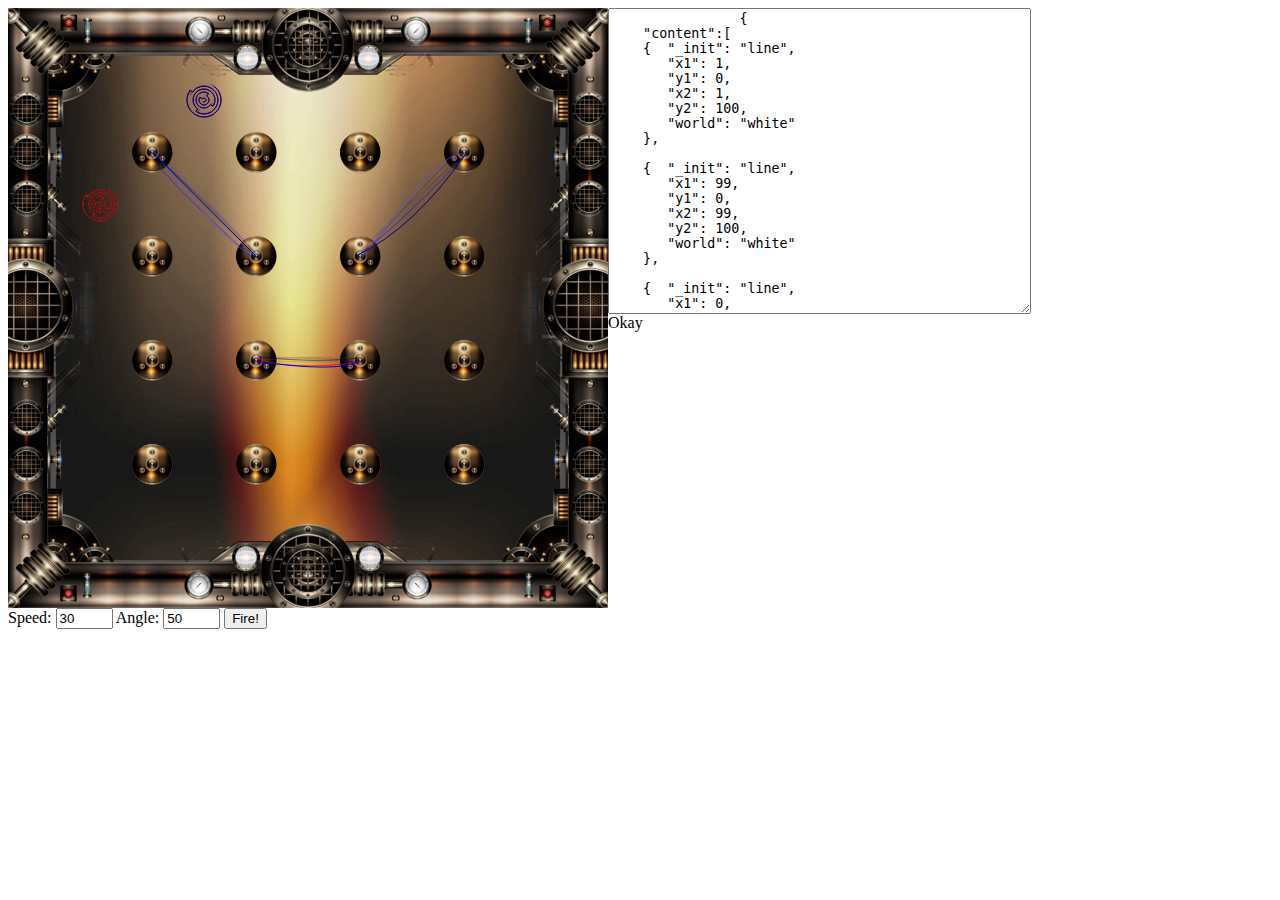
<file: levdesign2/index.html>
<html>
  <head>
    <title>Plasma Gun</title>
	<meta name="viewport" content="width=device-width, initial-scale=1.0; maximum-scale=1.0; user-scalable=0;">
	<link rel="stylesheet" type="text/css" href="plasmagun.css">
  </head>
  <body onload="start()">
    <div id=playarea>
	<div id=boardarea>
	<div id=overlay></div>	
  	<div id=gamecanvasframe>
	<canvas id=gamecanvas></canvas>
	</div>
	</div>
<div id=ctlarea>
Speed: <input type="text" id=speedctl size="4" value="30">
Angle: <input type="text" id=anglectl size="4" value="50">
<button onclick="fireGun()">Fire!</button>
	
</div>
</div>
<div id=editor>
	<textarea id=levelCode rows=20 cols=50 oninput="updateBoard()">		{
    "content":[
    {  "_init": "line",
       "x1": 1,
       "y1": 0,
       "x2": 1,
       "y2": 100,
       "world": "white"
    },

    {  "_init": "line",
       "x1": 99,
       "y1": 0,
       "x2": 99,
       "y2": 100,
       "world": "white"
    },

    {  "_init": "line",
       "x1": 0,
       "y1": 1,
       "x2": 100,
       "y2": 1,
       "world": "white"
    },

    {  "_init": "line",
       "x1": 0,
       "y1": 99,
       "x2": 100,
       "y2": 99,
       "world": "white"
    },
    {  "_init": "barrier",
       "x1": 80,
       "y1": 20,
       "x2": 60,
       "y2": 40,
       "world": "blue"
    },
    {  "_init": "barrier",
       "x1": 20,
       "y1": 20,
       "x2": 40,
       "y2": 40,
       "world": "blue"
    },
{  "_init": "barrier",
       "x1": 40,
       "y1": 60,
       "x2": 60,
       "y2": 60,
       "world": "white"
    },
	{  "_init": "target",
       "x": 10,
       "y": 30,
       "vx": -50,
       "vy": -10,
       "world": "red"
    },
    {  "_init": "target",
       "x": 30,
       "y": 10,
       "vx": -50,
       "vy": -10,
       "world": "white"
    }


  ]
}</textarea>
<div id=parseStatus>none</div>
</div>
<img src="image/back1.jpg" class=resource id=backdrop> 

  </body>
   
  <script src="util.js"></script>  
  <script src="game.js"></script>  
  <script src="gamestatics.js"></script>  
  <script src="ball.js"></script>  
  <script src="target.js"></script>  
</html>
</file>
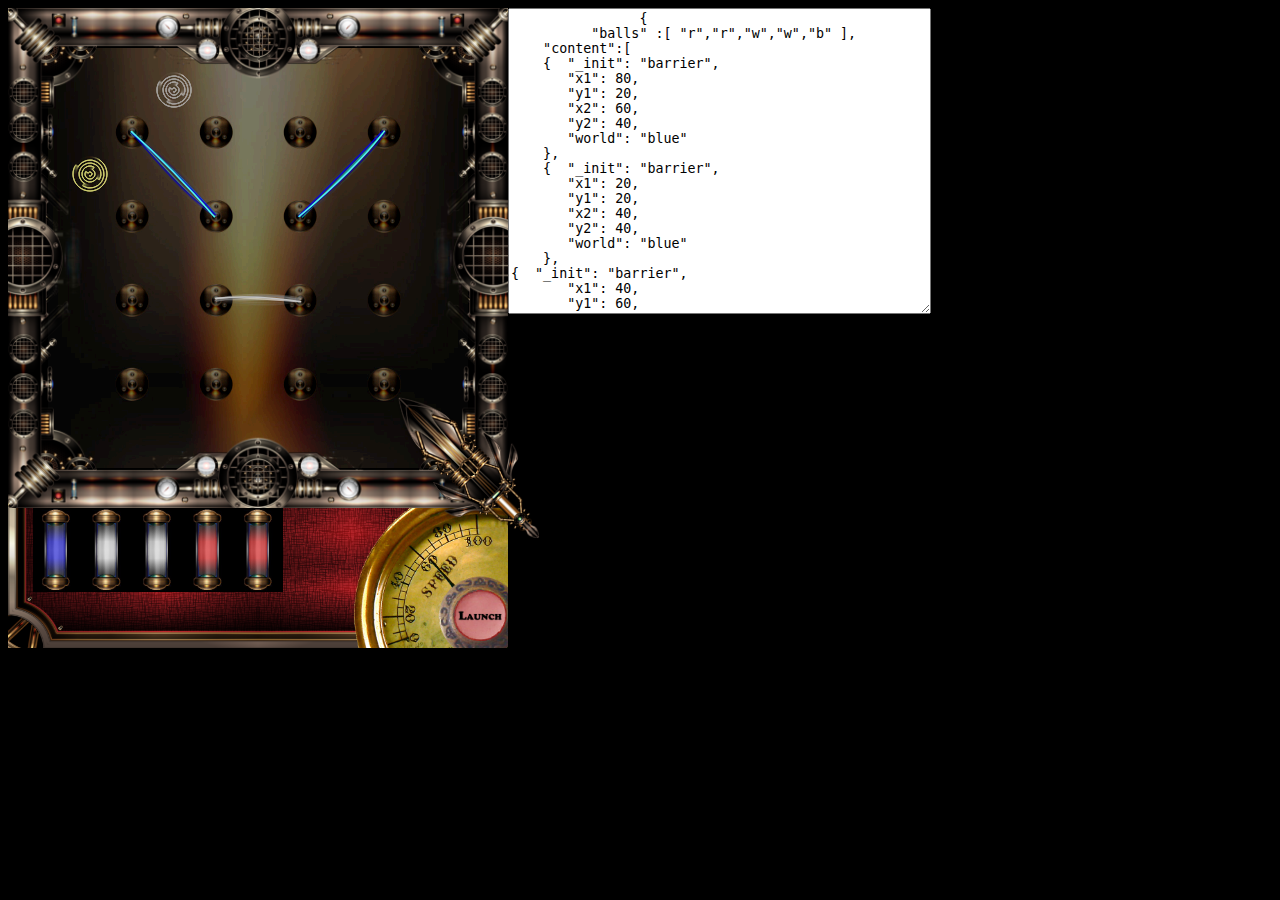
<file: levdesign3/index.html>
<html>
  <head>
    <title>Plasma Gun</title>
	<meta name="viewport" content="width=device-width, initial-scale=1.0; maximum-scale=1.0; user-scalable=0;">
	<link rel="stylesheet" type="text/css" href="plasmagun.css">
  </head>
  <body onload="start()">
    <div id=playarea>
	<div id=boardarea>
	<div id=overlay></div>	
  	<img src="image/gun.png" id=gun>
  	<div id=gamecanvasframe>
	<canvas id=gamecanvas onmousedown="aimDown(event)" onmouseup="aimUp(event)"  onmousemove="aimDrag(event)" onmouseout="aimUp(event)"></canvas>
	</div>
	</div>
<div id=ctlarea>
<div id=ammodisplay>
<div id=ammoslider>
<div class=ammoframe><img src="image/ammocover.png"></div>
<div class=ammoframe><img src="image/ammocover.png"></div>
<div class=ammoframe><img src="image/ammocover.png"></div>
<div class=ammoframe><img src="image/ammocover.png"></div>
<div class=ammoframe><img src="image/ammocover.png"></div>
<div class=ammoframe><img src="image/ammocover.png"></div>
<div class=ammoframe><img src="image/ammocover.png"></div>
<div class=ammoframe><img src="image/ammocover.png"></div>
<div class=ammoframe><img src="image/ammocover.png"></div>
<div class=ammoframe><img src="image/ammocover.png"></div>
<div class=ammoframe><img src="image/ammocover.png"></div>
<div class=ammoframe><img src="image/ammocover.png"></div>
</div>
</div>
<img onclick="fireGun()" id=firebutton src="image/firebutton.png">	
<img id=spddial src="image/spddial.png" onmousedown="spdDown(event)" onmouseup="spdUp(event)"  onmousemove="spdDrag(event)" onmouseout="spdUp(event)">	
<img id=spdneedle src="image/needle.png">	
</div>
</div>
<div id=editor>
	<textarea id=levelCode rows=20 cols=50 oninput="updateBoard()">		{
	  "balls" :[ "r","r","w","w","b" ],
    "content":[
    {  "_init": "barrier",
       "x1": 80,
       "y1": 20,
       "x2": 60,
       "y2": 40,
       "world": "blue"
    },
    {  "_init": "barrier",
       "x1": 20,
       "y1": 20,
       "x2": 40,
       "y2": 40,
       "world": "blue"
    },
{  "_init": "barrier",
       "x1": 40,
       "y1": 60,
       "x2": 60,
       "y2": 60,
       "world": "white"
    },
	{  "_init": "target",
       "x": 10,
       "y": 30,
       "vx": -50,
       "vy": -10,
       "world": "red"
    },
    {  "_init": "target",
       "x": 30,
       "y": 10,
       "vx": -50,
       "vy": -10,
       "world": "white"
    }


  ]
}</textarea>
<div id=parseStatus>none</div>
</div>
<img src="image/back1.jpg" class=resource id=backdrop> 

  </body>
   
  <script src="util.js"></script>  
  <script src="game.js"></script>  
  <script src="gamestatics.js"></script>  
  <script src="ball.js"></script>  
  <script src="target.js"></script>  
</html>
</file>
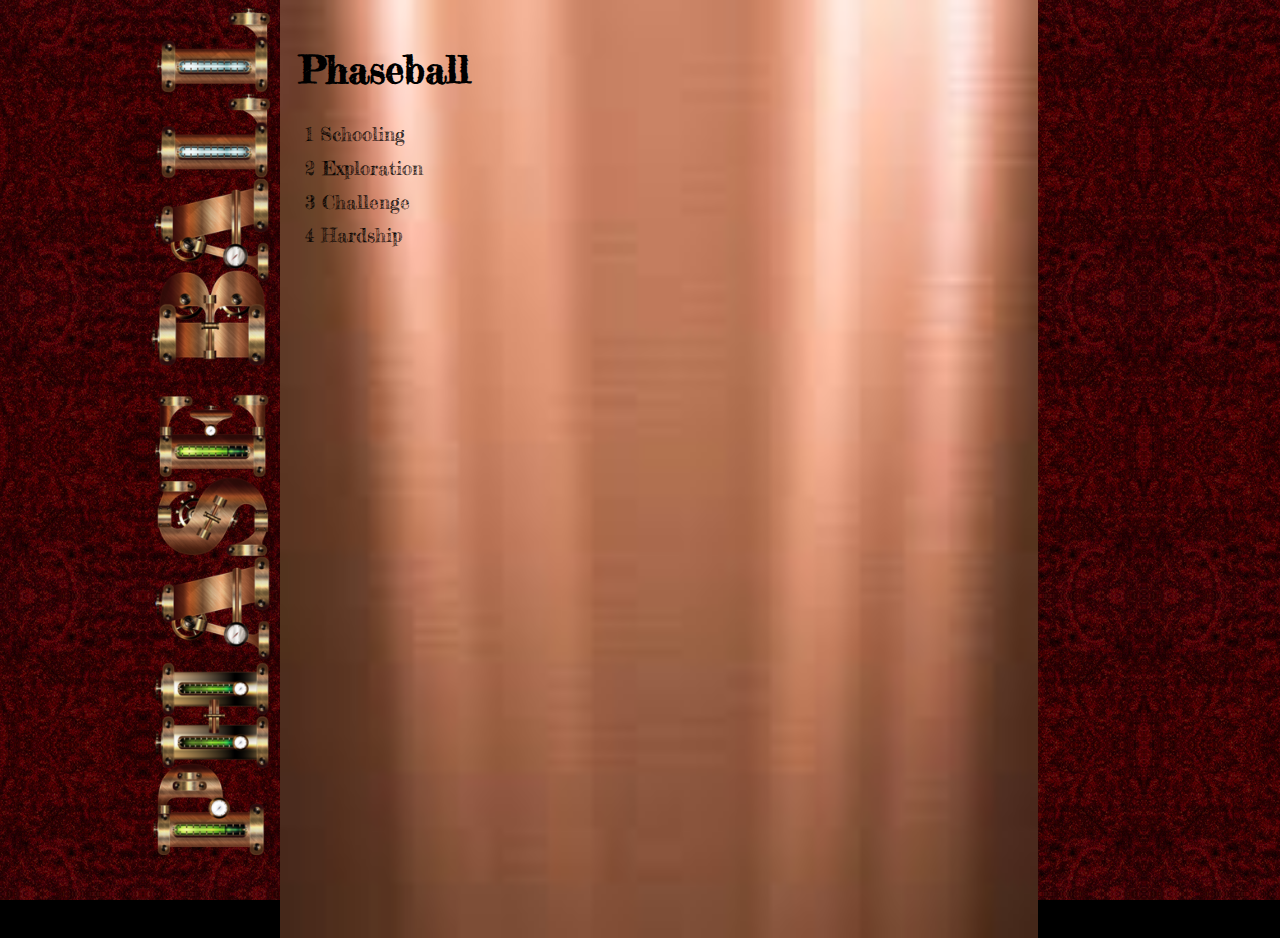
<file: v5/index.html>
<html>
  <head>
    <title>Phase Ball</title>
	<meta name="viewport" content="width=device-width, initial-scale=1, maximum-scale=1, user-scalable=0">
    <link href='http://fonts.googleapis.com/css?family=Fredericka+the+Great' rel='stylesheet' type='text/css'>
	<link rel="stylesheet" type="text/css" href="plasmagun.css">
  </head>
  <body onload="start()" onresize="fitBoard()">
  
<div id=editor>
	<textarea id=levelCode rows=30 cols=30 oninput="editorUpdate()">	{
	  "balls" :[ "r","r","w","w","b" ],
    "content":[
    {  "_init": "barrier",
       "x1": 80,
       "y1": 20,
       "x2": 60,
       "y2": 40,
       "world": "blue"
    },
    
	{  "_init": "target",
       "x": 30,
       "y": 10,
       "world": "white"
    }


  ]
}	</textarea>
<div id=parseStatus>none</div>
</div>
	<div id=wholespace>
	<div id=hinttext>
	Loading ... Please Wait
	</div>
	<img id=titlelogo src="image/title.png">
	<div id=levelselector class=overlay>	
	  <div id=chapter0 class='chapter active'>
	  <h1>Phaseball</h1>
	  <a id=lev1link class=levlink href="javascript:void(0)" onclick="showChapter(1);">1 Schooling</a>
	  <a id=lev1link class=levlink href="javascript:void(0)" onclick="showChapter(2);">2 Exploration</a>
	  <a id=lev1link class=levlink href="javascript:void(0)" onclick="showChapter(3);">3 Challenge</a>
	  <a id=lev1link class=levlink href="javascript:void(0)" onclick="showChapter(4);">4 Hardship</a>
	</div>
	<div id=chapter1 class='chapter'>
	  <h1>Schooling</h1>
	  <a class=levlink href="javascript:void(0)" onclick="startLevel(11);">1.1 Targets</a>
	  <a class=levlink href="javascript:void(0)" onclick="startLevel(12);">1.2 Thread the Needle</a>
	  <a class=levlink  href="javascript:void(0)" onclick="startLevel(13);">1.3 Colour Phase</a>
	  <a class=levlink  href="javascript:void(0)" onclick="startLevel(14);">1.4 Colour Lore</a>
	  <a class=levlink  href="javascript:void(0)" onclick="startLevel(15);">1.5 Timing Matters</a>
	  <a class=levlink  href="javascript:void(0)" onclick="startLevel(16);">1.6 Cruise Control</a>
	  <a class=levlink  href="javascript:void(0)" onclick="startLevel(17);">1.7 Coloured Stripes</a>	  
	  <a id=mainmenu href="javascript:void(0)" onclick="showChapter(0);">Main Menu</a>	  	  
	</div>
	<div id=chapter2 class='chapter'>
	  <h1>Exporation</h1>
	  <a id=lev1link class=levlink href="javascript:void(0)" onclick="startLevel(21);">2.1 The Cage</a>
	  <a id=lev1link class=levlink href="javascript:void(0)" onclick="startLevel(22);">2.2 Locked Room</a>	  
	  <a id=lev1link class=levlink href="javascript:void(0)" onclick="startLevel(23);">2.3 Grid Colours</a>	  
	</div>
	</div>
	<div id=gamesummary class="overlay hidden">	
	  <h2>Level Over</h2>
	  <h2 id=gs_result>Completed with 4 Balls.</h2>
	  <h2 id=gs_medal> You got a Gold Medal </h2>
	  <h3 id=gs_nexttarget>Your previous best score is 3 (Gold Medal)</h3>
	  <a id=replay  href="javascript:void(0)" onclick="startLevel(levNumber);">Replay Level</a>
	  <a id=levmenu href="javascript:void(0)" onclick="showChapter(Math.floor(levNumber/10));">Level Menu</a>	  	  
	  <a id=mainmenu href="javascript:void(0)" onclick="showChapter(0);">Main Menu</a>	  	  
	</div>
	<div id=playarea>	
	<div id=boardarea>
	<div id=overlay></div>	
	<img src="image/gun.png" id=gun>
	<div id=gamecanvasframe>
	<canvas id=gamecanvas onmousedown="aimDown(event)" onmouseup="aimUp(event)"  onmousemove="aimDrag(event)" onmouseout="aimUp(event)" ontouchstart="aimDown(event)" ontouchend="aimUp(event)"  ontouchmove="aimDrag(event)" ontouchcancel="aimUp(event)"></canvas>
	</div>
	</div>
<div id=ctlarea>
<div id=ammodisplay>
<div id=ammoslider>
<div class=ammoframe><img src="image/ammocover.png"></div>
<div class=ammoframe><img src="image/ammocover.png"></div>
<div class=ammoframe><img src="image/ammocover.png"></div>
<div class=ammoframe><img src="image/ammocover.png"></div>
<div class=ammoframe><img src="image/ammocover.png"></div>
<div class=ammoframe><img src="image/ammocover.png"></div>
<div class=ammoframe><img src="image/ammocover.png"></div>
<div class=ammoframe><img src="image/ammocover.png"></div>
<div class=ammoframe><img src="image/ammocover.png"></div>
<div class=ammoframe><img src="image/ammocover.png"></div>
<div class=ammoframe><img src="image/ammocover.png"></div>
<div class=ammoframe><img src="image/ammocover.png"></div>
</div>
</div>
<img onclick="fireGun()" id=firebutton src="image/firebutton.png">	
<img id=spddial src="image/spddial.png" onmousedown="spdDown(event)" onmouseup="spdUp(event)"  onmousemove="spdDrag(event)" onmouseout="spdUp(event)" ontouchstart="spdDown(event)" ontouchend="spdUp(event)"  ontouchmove="spdDrag(event)" ontouchcancel="spdUp(event)">	
<img id=spdneedle src="image/needle.png">	
</div>
</div>
</div>
	
<img src="image/back1.jpg" class=resource id=backdrop> 

<div id=lev11 class=leveldef>
	{
	  "balls" :[ "w","w","w","w","w","w","w" ],
	  "medals":[ 1 ,2 ,4],
	  "hints" :{
	    "start": ["Aim the cannon in the bottom right by touching anywhere on the game board"],
		"aim":  ["The idea is to hit all the rotating targets with a phase ball.","Press the Launch button in the bottom right corner to fire a Phase Ball"],
		"fire": [""],
		"targethit": ["That is the idea; now hit the rest of the targets","Just a few targets more to go...",""],
		"firecomplete": ["You must hit all the targets with as few balls as possible.", "" , "You can limited your ammunition to the left.",""]
	  },
    "content":[
    {  "_init": "barrier",
       "x1": 60,
       "y1": 20,
       "x2": 60,
       "y2": 40,
       "world": "white"
    },
    {  "_init": "barrier",
       "x1": 20,
       "y1": 40,
       "x2": 60,
       "y2": 40,
       "world": "white"
    },
	{  "_init": "target",
       "x": 40,
       "y": 60,
       "world": "blue"
    },
    {  "_init": "target",
       "x": 30,
       "y": 10,
       "world": "blue"
    }, {  "_init": "target",
       "x": 80,
       "y": 50,
       "world": "blue"
    },
 {  "_init": "target",
       "x": 20,
       "y": 80,
       "world": "blue"
    }



  ]
}	
</div>

<div id=lev12 class=leveldef>
	{
	  "balls" :[ "w","w","w","w","w","w" ],
	  "medals":[ 1 ,2 ,4],
	  "hints" :{
	    "start": ["Use the barriers and edges to boune the plasma ball."],
		"aim":  ["","Touch the playing area far from the gun for a more accurate aim.",""],
		"fire": [""]
	  },
    "content":[
    {  "_init": "barrier",
       "x1": 60,
       "y1": 20,
       "x2": 60,
       "y2": 60,
       "world": "white"
    },
    {  "_init": "barrier",
       "x1": 40,
       "y1": 20,
       "x2": 40,
       "y2": 60,
       "world": "white"
    },

    {  "_init": "barrier",
       "x1": 40,
       "y1": 80,
       "x2": 60,
       "y2": 60,
       "world": "white"
    },

   {"_init": "barrier",
       "x1": 60,
       "y1": 0,
       "x2": 40,
       "y2": 20,
       "world": "white"
    },
	{  "_init": "target",
       "x": 80,
       "y": 60,
       "world": "red"
    },
    {  "_init": "target",
       "x": 50,
       "y": 50,
       "world": "red"
    }, {  "_init": "target",
       "x": 50,
       "y": 30,
       "world": "red"
    },
 {  "_init": "target",
       "x": 20,
       "y": 70,
       "world": "red"
    }



  ]
}	
</div>
<div id=lev13 class=leveldef>
	{
	  "balls" :[ "b","r","b","r","b","r"],
	  "medals":[ 2 ,3 ,4],
	  
	  "hints" :{
	    "start": ["Colours matter; red objects only interact with red objects; blue with blue."],
		"aim":  ["So you can only hit blue targets with a blue ball",""],
		"fire": [""],
		"firecomplete": ["You can see the next colour balls coming up in the ammo slider at the bottom.", "" ]
	  },
    "content":[
	{  "_init": "target",
       "x": 20,
       "y": 30,
       "world": "red"
    },
    {  "_init": "target",
       "x": 82,
       "y": 35,
       "world": "red"
    }, {  "_init": "target",
       "x": 50,
       "y": 30,
       "world": "blue"
    },
 {  "_init": "target",
       "x": 50,
       "y": 70,
       "world": "blue"
    }
  ]
}	
</div>
<div id=lev14 class=leveldef>
	{
	  "balls" :[ "r","b","w","r","b","w","r","b","w" ],
	  "medals":[ 1 ,2 ,5],
	  
	  "hints" :{
	    "start": ["Barriers can be coloured too!"],
		"aim":  [""],
		"firecomplete": ["", "" , "White plasma balls interact with all other colours.",""]
	  },
    "content":[
    {  "_init": "barrier",
       "x1": 20,
       "y1": 20,
       "x2": 60,
       "y2": 20,
       "world": "blue"
    },
    {  "_init": "barrier",
       "x1": 20,
       "y1": 20,
       "x2": 20,
       "y2": 60,
       "world": "blue"
    },
{  "_init": "barrier",
       "x1": 60,
       "y1": 60,
       "x2": 20,
       "y2": 60,
       "world": "red"
    },
{  "_init": "barrier",
       "x1": 60,
       "y1": 20,
       "x2": 60,
       "y2": 60,
       "world": "red"
    },
	{  "_init": "target",
       "x": 50,
       "y": 30,
       "world": "red"
    },
    {  "_init": "target",
       "x": 30,
       "y": 50,
       "world": "red"
    }
,	{  "_init": "target",
       "x": 10,
       "y": 30,
       "world": "blue"
    },
    {  "_init": "target",
       "x": 30,
       "y": 10,
       "world": "blue"
    }


  ]
}	
</div>
<div id=lev15 class=leveldef>
	{
	  "balls" :[ "w","w","w","w","w","w" ],
	  "medals":[ 1 ,2 ,4],
	  
	  "hints" :{
	    "start": ["When you fire the ball can be important."],
		"aim":  [""]
	  },
    "content":[
    {  "_init": "barrier",
       "x1": 40,
       "y1": 20,
       "x2": 20,
       "y2": 40,
       "world": "white",
"flashpattern": {
 "on": 1000,
  "off":1000,
   "offset": 1000
}
    },
    {  "_init": "barrier",
       "x1": 40,
       "y1": 60,
       "x2": 20,
       "y2": 40,
       "world": "white"

    },
    {  "_init": "barrier",
       "x1": 80,
       "y1": 0,
       "x2": 100,
       "y2": 20,
       "world": "blue"

    },
 {  "_init": "barrier",
       "x1": 20,
       "y1": 0,
       "x2": 0,
       "y2": 40,
       "world": "blue"

    },
{  "_init": "barrier",
       "x1": 0,
       "y1": 80,
       "x2": 20,
       "y2": 100,
       "world": "blue"

    },
    {  "_init": "barrier",
       "x1": 40,
       "y1": 20,
       "x2": 60,
       "y2": 40,
       "world": "white"
    },
    {  "_init": "barrier",
       "x1": 40,
       "y1": 60,
       "x2": 60,
       "y2": 40,
       "world": "white",
"flashpattern": {
 "on": 1000, 
  "off":1000,
   "offset": 0
}
    }, 
    
     {  "_init": "target",
       "x": 40,
       "y": 40,
       "world": "white"
    },

  {  "_init": "target",
       "x": 20,
       "y": 20,
       "world": "white"
    },

  {  "_init": "target",
       "x": 50,
       "y": 10,
       "world": "white"
    }

  ]
}	
</div>

<div id=lev16 class=leveldef>
	{
	  "balls" :[ "w","w","w","w","w","w","w","w" ],
	  "medals":[ 1 ,2 ,4],	  
	  "hints" :{
	    "start": ["You can adjust the launch speed of the ball."],
		"aim":  ["Touch anywhere on the speed dial around the launch button to set the speed."],
		"speed": [""]		
	  },
      "content":[
    {  "_init": "barrier",
       "x1": 20,
       "y1": 100,
       "x2": 100,
       "y2": 20,
       "world": "white",
       "flashpattern": {
         "on":  2000,
         "off": 1000,
         "offset": 0
       }
    },
    {  "_init": "barrier",
       "x1": 0,
       "y1": 100,
       "x2": 100,
       "y2": 0,
       "world": "white",
       "flashpattern": {
         "on":  2000,
         "off": 1000,
         "offset": 400
       }
    },
    {  "_init": "barrier",
       "x1": 80,
       "y1": 0,
       "x2": 0,
       "y2": 80,
       "world": "white",
       "flashpattern": {
         "on":  2000,
         "off": 1000,
         "offset": 800
       }
    },
	{  "_init": "target",
       "x": 30,
       "y": 10,
       "world": "white"
    },
    {  "_init": "target",
       "x": 10,
       "y": 30,
       "world": "white"
    },
    {  "_init": "target",
       "x": 50,
       "y": 60,
       "world": "white"
    }
     ]
}
</div>

<div id=lev17 class=leveldef>
	{
	  "balls" :[ "brb","brb","brb","brb","brb","brb"],
	  "medals":[ 1 ,2 ,4],	  
	  "hints" :{
	    "start": ["Some plasma balls change colour after they launch"],
		"aim":  ["The speed of the launch will affect where the colour changes happen."],
		"speed": [""]
		
	  },
    "content":[
    {  "_init": "barrier",
       "x1": 0,
       "y1": 60,
       "x2": 60,
       "y2": 0,
       "world": "blue"
    },
    {  "_init": "barrier",
       "x1": 0,
       "y1": 100,
       "x2": 100,
       "y2": 0,
       "world": "red"
    },
	{  "_init": "target",
       "x": 40,
       "y": 40,
       "world": "white"
    },
 	{  "_init": "target",
       "x": 10,
       "y": 30,
       "world": "white"
    },
    {  "_init": "target",
       "x": 30,
       "y": 10,
       "world": "white"
    }


  ]
}		
</div>

<div id=lev21 class=leveldef>
		{
	  "balls" :[ "rbb","brr","rbb","brr","rbb","brr" ],
    "medals":[2,3,4],
    "content":[
    {  "_init": "barrier",
       "x1": 60,
       "y1": 80,
       "x2": 60,
       "y2": 100,
       "world": "blue"
    },
{  "_init": "barrier",
       "x1": 80,
       "y1": 60,
       "x2": 100,
       "y2": 60,
       "world": "red"
    },

{  "_init": "barrier",
       "x1": 60,
       "y1": 20,
       "x2": 20,
       "y2": 60,
       "world": "white"
    },  {  "_init": "barrier",
       "x1": 20,
       "y1": 60,
       "x2": 20,
       "y2": 100,
       "world": "red"
    },
{  "_init": "barrier",
       "x1": 60,
       "y1": 20,
       "x2": 100,
       "y2": 20,
       "world": "blue"
    },

{  "_init": "barrier",
       "x1": 80,
       "y1": 60,
       "x2": 60,
       "y2": 80,
       "world": "white"
    },
    
	{  "_init": "target",
       "x": 50,
       "y": 50,
       "world": "red"
    },
     {  "_init": "target",
       "x": 90,
       "y": 50,
       "world": "blue"
    },
{  "_init": "target",
       "x": 50,
       "y": 10,
       "world": "white"
    },
{  "_init": "target",
       "x": 10,
       "y": 50,
       "world": "white"
    }

  ]
}	
</div>


<div id=lev22 class=leveldef>
	{
	  "balls" :[  "wrbww","wbrww","b","r","b","r","b" ],
    "medals":[1,2,4],
    
    "content":[
    
{  "_init": "barrier",
       "x1": 60,
       "y1": 20,
       "x2": 60,
       "y2": 60,
       "world": "white"
    },
{  "_init": "barrier",
       "x1": 20,
       "y1": 60,
       "x2": 60,
       "y2": 60,
       "world": "white"
    },
{  "_init": "barrier",
       "x1": 20,
       "y1": 20,
       "x2": 40,
       "y2": 20,
       "world": "white"
    },
{  "_init": "barrier",
       "x1": 20,
       "y1": 20,
       "x2": 20,
       "y2": 40,
       "world": "white"
    },
{  "_init": "barrier",
       "x1": 20,
       "y1": 40,
       "x2": 20,
       "y2": 60,
       "world": "red"
    }, 
{  "_init": "barrier",
       "x1": 40,
       "y1": 20,
       "x2": 60,
       "y2": 20,
       "world": "blue"
    },

{  "_init": "barrier",
       "x1": 15, 
       "y1": 0,
       "x2": 0,
       "y2": 20,
       "world": "blue"
    },  
     
	{  "_init": "target",
       "x": 30,
       "y": 10,
       "world": "white"
    },
   
	{  "_init": "target",
       "x": 40,
       "y": 40,
       "world": "white"
    },
  
	{  "_init": "target",
       "x": 10,
       "y": 30,
       "world": "white"
    }

  ]
}	
</div>

<div id=lev23 class=leveldef>
		{
	  "balls" :[ "rbbr","rbbr","rbb","bbr","rbb","bbr","rbb","bbr","rbb","bbr" ],
	  "medals":[1,2,4],
    
    "content":[
    {  "_init": "barrier",
       "x1": 0,
       "y1": 20,
       "x2": 100,
       "y2": 20,
       "world": "blue"
    },
    {  "_init": "barrier",
       "x1": 0,
       "y1": 40,
       "x2": 100,
       "y2": 40,
       "world": "blue"
    },
    {  "_init": "barrier",
       "x1": 0,
       "y1": 60,
       "x2": 100,
       "y2": 60,
       "world": "blue"
    },

    {  "_init": "barrier",
       "x1": 20,
       "y1": 0,
       "x2": 20,
       "y2": 100,
       "world": "red"
    },
    {  "_init": "barrier",
       "x1": 40,
       "y1": 0,
       "x2": 40,
       "y2": 100,
       "world": "red"
    },
    {  "_init": "barrier",
       "x1": 60,
       "y1": 0,
       "x2": 60,
       "y2": 100,
       "world": "red"
    },

    
	{  "_init": "target",
       "x": 30,
       "y": 10,
       "world": "white"
    },
{  "_init": "target",
       "x": 10,
       "y": 50,
       "world": "white"
    },
{  "_init": "target",
       "x": 50,
       "y": 10,
       "world": "white"
    },
{  "_init": "target",
       "x": 10,
       "y": 30,
       "world": "white"
    }


  ]
}	
</div>

  </body>
   
  <script src="util.js"></script>  
  <script src="game.js"></script>  
  <script src="hints.js"></script>  
  <script src="control.js"></script>  
  <script src="gamestatics.js"></script>  
  <script src="animator.js"></script>  
  <script src="ball.js"></script>  
  <script src="target.js"></script>  
</html>
</file>
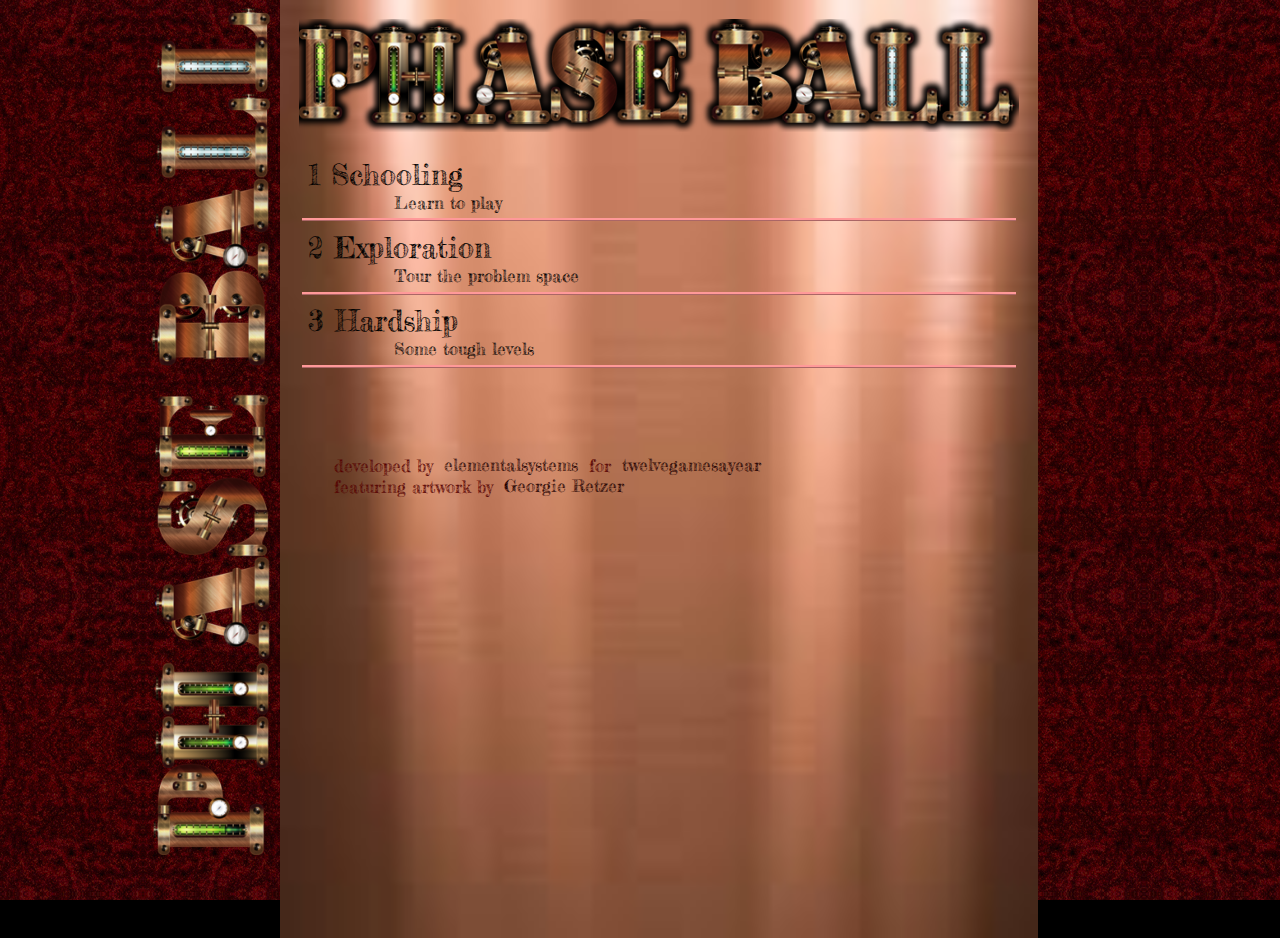
<file: v6/index.html>
<html>
  <head>
    <title>Phase Ball</title>
	<meta name="viewport" content="width=device-width, initial-scale=1, maximum-scale=1, user-scalable=0">
    <link href='http://fonts.googleapis.com/css?family=Fredericka+the+Great' rel='stylesheet' type='text/css'>
	<link rel="stylesheet" type="text/css" href="plasmagun.css">
  </head>
  <body onload="start()" onresize="fitBoard()">
  
<div id=editor>
	<textarea id=levelCode rows=30 cols=30 oninput="editorUpdate()">	{
	  "balls" :[ "r","r","w","w","b" ],
    "content":[
    {  "_init": "barrier",
       "x1": 80,
       "y1": 20,
       "x2": 60,
       "y2": 40,
       "world": "blue"
    },
    
	{  "_init": "target",
       "x": 30,
       "y": 10,
       "world": "white"
    }


  ]
}	</textarea>
<div id=parseStatus>none</div>
</div>
	<div id=wholespace>
	<div id=hinttext>
	Loading ... Please Wait
	</div>
	<img id=titlelogo src="image/title.png">
	<div id=levelselector class=overlay>	
	  <div id=chapter0 class='chapter active'>
	  <img id=titlelogoh src="image/title_h.png">
	  <p/>	  
	  <a class=chaplink href="javascript:void(0)" onclick="showChapter(1);"><span>1 Schooling</span><span class="subdesc">Learn to play</span></a>
	  <a class=chaplink href="javascript:void(0)" onclick="showChapter(2);"><span>2 Exploration</span><span class="subdesc">Tour the problem space</span></a>
	  <a class=chaplink href="javascript:void(0)" onclick="showChapter(3);"><span>3 Hardship</span><span class="subdesc">Some tough levels</span></a>	  
	  <p/>
	  <p/>
	  <p/>
	  <p/>
	  <p/>
	  <p/>
	  
	  <div id=credits> 
	  <div>developed by <a href='http://elementalsystems.co.za' target="_blank">elementalsystems</a> for <a href='http://twelvegamesayear.blogspot.com/' target="_blank">twelvegamesayear</a> </div>
	  <div> featuring artwork by <a href='http://illustratorg.deviantart.com/' target="_blank">Georgie Retzer</a></div>
	  </div>
	  
	</div>
	<div id=chapter1 class='chapter'>
	  <h1>Schooling</h1>
	  <a class=levlink href="javascript:void(0)" onclick="startLevel(11);">1.1 Targets</a>
	  <a class=levlink href="javascript:void(0)" onclick="startLevel(12);">1.2 Thread the Needle</a>
	  <a class=levlink  href="javascript:void(0)" onclick="startLevel(13);">1.3 Colour Phase</a>
	  <a class=levlink  href="javascript:void(0)" onclick="startLevel(14);">1.4 Colour Lore</a>
	  <a class=levlink  href="javascript:void(0)" onclick="startLevel(15);">1.5 Timing Matters</a>
	  <a class=levlink  href="javascript:void(0)" onclick="startLevel(16);">1.6 Cruise Control</a>
	  <a class=levlink  href="javascript:void(0)" onclick="startLevel(17);">1.7 Coloured Stripes</a>	  
	  <a class=levlink  href="javascript:void(0)" onclick="startLevel(18);">1.8 ???</a>
	  <a class=levlink  href="javascript:void(0)" onclick="startLevel(19);">1.9 ???</a>
	  
	  <p/>
	  <a id=mainmenu href="javascript:void(0)" onclick="showChapter(0);">Main Menu</a>	  	  
	</div>
	<div id=chapter2 class='chapter'>
	  <h1>Exploration</h1>
	  <a id=lev1link class=levlink href="javascript:void(0)" onclick="startLevel(21);">2.1 Maze</a>
	  <a id=lev1link class=levlink href="javascript:void(0)" onclick="startLevel(22);">2.2 Swordplay</a>	  
	  <a id=lev1link class=levlink href="javascript:void(0)" onclick="startLevel(23);">2.3 ???</a>	  
	  <a id=lev1link class=levlink href="javascript:void(0)" onclick="startLevel(24);">2.4 Time Tunnel</a>	  
	  <a id=lev1link class=levlink href="javascript:void(0)" onclick="startLevel(25);">2.5 Wall Hue</a>	  
	  <a id=lev1link class=levlink href="javascript:void(0)" onclick="startLevel(26);">2.6 Locked Room</a>	  
	  <a id=lev1link class=levlink href="javascript:void(0)" onclick="startLevel(27);">2.7 ???</a>	  
	  <a id=lev1link class=levlink href="javascript:void(0)" onclick="startLevel(28);">2.8 Grid Colours</a>	  
	  <a id=lev1link class=levlink href="javascript:void(0)" onclick="startLevel(29);">2.9 The Cage</a>	  
	  <p/>
	  <a id=mainmenu href="javascript:void(0)" onclick="showChapter(0);">Main Menu</a>	  	  
	</div>
	<div id=chapter3 class='chapter'>
	  <h1>Hardship</h1>
	  <a id=lev1link class=levlink href="javascript:void(0)" onclick="startLevel(31);">3.1 ???</a>
	  <a id=lev1link class=levlink href="javascript:void(0)" onclick="startLevel(32);">3.2 ???</a>	  
	  <a id=lev1link class=levlink href="javascript:void(0)" onclick="startLevel(33);">3.3 ???</a>	  
	  <a id=lev1link class=levlink href="javascript:void(0)" onclick="startLevel(34);">3.4 ???</a>	  
	  <a id=lev1link class=levlink href="javascript:void(0)" onclick="startLevel(35);">3.5 ???</a>	  
	  <a id=lev1link class=levlink href="javascript:void(0)" onclick="startLevel(36);">3.6 ???</a>	  
	  <a id=lev1link class=levlink href="javascript:void(0)" onclick="startLevel(37);">3.7 ???</a>	  
	  <a id=lev1link class=levlink href="javascript:void(0)" onclick="startLevel(38);">3.8 ???</a>	  
	  <a id=lev1link class=levlink href="javascript:void(0)" onclick="startLevel(39);">3.9 ???</a>	  
	  <p/>
	  <a id=mainmenu href="javascript:void(0)" onclick="showChapter(0);">Main Menu</a>	  	  
	</div>
	</div>
	<div id=gamesummary class="overlay hidden">	
	  <h2>Level Over</h2>
	  <h2 id=gs_result>Completed with 4 Balls.</h2>
	  <h2 id=gs_medal> You got a Gold Medal </h2>
	  <h3 id=gs_nexttarget>Your previous best score is 3 (Gold Medal)</h3>
	  <a id=replay  href="javascript:void(0)" onclick="startLevel(levNumber);">Replay Level</a>
	  <a id=levmenu href="javascript:void(0)" onclick="showChapter(Math.floor(levNumber/10));">Level Menu</a>	  	  
	  <a id=mainmenu href="javascript:void(0)" onclick="showChapter(0);">Main Menu</a>	  	  
	</div>
	<div id=playarea>	
	<div id=boardarea>
	<div id=overlay></div>	
	<img src="image/gun.png" id=gun>
	<div id=gamecanvasframe>
	<canvas id=gamecanvas onmousedown="aimDown(event)" onmouseup="aimUp(event)"  onmousemove="aimDrag(event)" onmouseout="aimUp(event)" ontouchstart="aimDown(event)" ontouchend="aimUp(event)"  ontouchmove="aimDrag(event)" ontouchcancel="aimUp(event)"></canvas>
	</div>
	</div>
<div id=ctlarea>
<div id=ammodisplay>
<div id=ammoslider>
<div class=ammoframe><img src="image/ammocover.png"></div>
<div class=ammoframe><img src="image/ammocover.png"></div>
<div class=ammoframe><img src="image/ammocover.png"></div>
<div class=ammoframe><img src="image/ammocover.png"></div>
<div class=ammoframe><img src="image/ammocover.png"></div>
<div class=ammoframe><img src="image/ammocover.png"></div>
<div class=ammoframe><img src="image/ammocover.png"></div>
<div class=ammoframe><img src="image/ammocover.png"></div>
<div class=ammoframe><img src="image/ammocover.png"></div>
<div class=ammoframe><img src="image/ammocover.png"></div>
<div class=ammoframe><img src="image/ammocover.png"></div>
<div class=ammoframe><img src="image/ammocover.png"></div>
</div>
</div>
<img onclick="fireGun()" id=firebutton src="image/firebutton.png">	
<img id=spddial src="image/spddial.png" onmousedown="spdDown(event)" onmouseup="spdUp(event)"  onmousemove="spdDrag(event)" onmouseout="spdUp(event)" ontouchstart="spdDown(event)" ontouchend="spdUp(event)"  ontouchmove="spdDrag(event)" ontouchcancel="spdUp(event)">	
<img id=spdneedle src="image/needle.png">	
</div>
</div>
</div>
	
<img src="image/back1.jpg" class=resource id=backdrop> 

<div id=lev11 class=leveldef>
	{
	  "balls" :[ "w","w","w","w","w","w","w" ],
	  "medals":[ 1 ,2 ,4],
	  "hints" :{
	    "start": ["Aim the cannon in the bottom right by touching anywhere on the game board"],
		"aim":  ["The idea is to hit all the rotating targets with a phase ball.","Press the Launch button in the bottom right corner to fire a Phase Ball"],
		"fire": [""],
		"targethit": ["That is the idea; now hit the rest of the targets","Just a few targets more to go...",""],
		"firecomplete": ["You must hit all the targets with as few balls as possible.", "" , "You can limited your ammunition to the left.",""]
	  },
    "content":[
    {  "_init": "barrier",
       "x1": 60,
       "y1": 20,
       "x2": 60,
       "y2": 40,
       "world": "white"
    },
    {  "_init": "barrier",
       "x1": 20,
       "y1": 40,
       "x2": 60,
       "y2": 40,
       "world": "white"
    },
	{  "_init": "target",
       "x": 40,
       "y": 60,
       "world": "blue"
    },
    {  "_init": "target",
       "x": 30,
       "y": 10,
       "world": "blue"
    }, {  "_init": "target",
       "x": 80,
       "y": 50,
       "world": "blue"
    },
 {  "_init": "target",
       "x": 20,
       "y": 80,
       "world": "blue"
    }



  ]
}	
</div>

<div id=lev12 class=leveldef>
	{
	  "balls" :[ "w","w","w","w","w","w" ],
	  "medals":[ 1 ,2 ,4],
	  "hints" :{
	    "start": ["Use the barriers and edges to boune the plasma ball."],
		"aim":  ["","Touch the playing area far from the gun for a more accurate aim.",""],
		"fire": [""]
	  },
    "content":[
    {  "_init": "barrier",
       "x1": 60,
       "y1": 20,
       "x2": 60,
       "y2": 60,
       "world": "white"
    },
    {  "_init": "barrier",
       "x1": 40,
       "y1": 20,
       "x2": 40,
       "y2": 60,
       "world": "white"
    },

    {  "_init": "barrier",
       "x1": 40,
       "y1": 80,
       "x2": 60,
       "y2": 60,
       "world": "white"
    },

   {"_init": "barrier",
       "x1": 60,
       "y1": 0,
       "x2": 40,
       "y2": 20,
       "world": "white"
    },
	{  "_init": "target",
       "x": 80,
       "y": 60,
       "world": "red"
    },
    {  "_init": "target",
       "x": 50,
       "y": 50,
       "world": "red"
    }, {  "_init": "target",
       "x": 50,
       "y": 30,
       "world": "red"
    },
 {  "_init": "target",
       "x": 20,
       "y": 70,
       "world": "red"
    }



  ]
}	
</div>
<div id=lev13 class=leveldef>
	{
	  "balls" :[ "b","r","b","r","b","r"],
	  "medals":[ 2 ,3 ,4],
	  
	  "hints" :{
	    "start": ["Colours matter; red objects only interact with red objects; blue with blue."],
		"aim":  ["So you can only hit blue targets with a blue ball",""],
		"fire": [""],
		"firecomplete": ["You can see the next colour balls coming up in the ammo slider at the bottom.", "" ]
	  },
    "content":[
	{  "_init": "target",
       "x": 20,
       "y": 30,
       "world": "red"
    },
    {  "_init": "target",
       "x": 82,
       "y": 35,
       "world": "red"
    }, {  "_init": "target",
       "x": 50,
       "y": 30,
       "world": "blue"
    },
 {  "_init": "target",
       "x": 50,
       "y": 70,
       "world": "blue"
    }
  ]
}	
</div>
<div id=lev14 class=leveldef>
	{
	  "balls" :[ "r","b","w","r","b","w","r","b","w" ],
	  "medals":[ 1 ,2 ,5],
	  
	  "hints" :{
	    "start": ["Barriers can be coloured too!"],
		"aim":  [""],
		"firecomplete": ["", "" , "White plasma balls interact with all other colours.",""]
	  },
    "content":[
    {  "_init": "barrier",
       "x1": 20,
       "y1": 20,
       "x2": 60,
       "y2": 20,
       "world": "blue"
    },
    {  "_init": "barrier",
       "x1": 20,
       "y1": 20,
       "x2": 20,
       "y2": 60,
       "world": "blue"
    },
{  "_init": "barrier",
       "x1": 60,
       "y1": 60,
       "x2": 20,
       "y2": 60,
       "world": "red"
    },
{  "_init": "barrier",
       "x1": 60,
       "y1": 20,
       "x2": 60,
       "y2": 60,
       "world": "red"
    },
	{  "_init": "target",
       "x": 50,
       "y": 30,
       "world": "red"
    },
    {  "_init": "target",
       "x": 30,
       "y": 50,
       "world": "red"
    }
,	{  "_init": "target",
       "x": 10,
       "y": 30,
       "world": "blue"
    },
    {  "_init": "target",
       "x": 30,
       "y": 10,
       "world": "blue"
    }


  ]
}	
</div>
<div id=lev15 class=leveldef>
	{
	  "balls" :[ "w","w","w","w","w","w" ],
	  "medals":[ 1 ,2 ,4],
	  
	  "hints" :{
	    "start": ["When you fire the ball can be important."],
		"aim":  [""]
	  },
    "content":[
    {  "_init": "barrier",
       "x1": 40,
       "y1": 20,
       "x2": 20,
       "y2": 40,
       "world": "white",
"flashpattern": {
 "on": 1000,
  "off":1000,
   "offset": 1000
}
    },
    {  "_init": "barrier",
       "x1": 40,
       "y1": 60,
       "x2": 20,
       "y2": 40,
       "world": "white"

    },
    {  "_init": "barrier",
       "x1": 80,
       "y1": 0,
       "x2": 100,
       "y2": 20,
       "world": "blue"

    },
 {  "_init": "barrier",
       "x1": 20,
       "y1": 0,
       "x2": 0,
       "y2": 40,
       "world": "blue"

    },
{  "_init": "barrier",
       "x1": 0,
       "y1": 80,
       "x2": 20,
       "y2": 100,
       "world": "blue"

    },
    {  "_init": "barrier",
       "x1": 40,
       "y1": 20,
       "x2": 60,
       "y2": 40,
       "world": "white"
    },
    {  "_init": "barrier",
       "x1": 40,
       "y1": 60,
       "x2": 60,
       "y2": 40,
       "world": "white",
"flashpattern": {
 "on": 1000, 
  "off":1000,
   "offset": 0
}
    }, 
    
     {  "_init": "target",
       "x": 40,
       "y": 40,
       "world": "white"
    },

  {  "_init": "target",
       "x": 20,
       "y": 20,
       "world": "white"
    },

  {  "_init": "target",
       "x": 50,
       "y": 10,
       "world": "white"
    }

  ]
}	
</div>

<div id=lev16 class=leveldef>
	{
	  "balls" :[ "w","w","w","w","w","w","w","w" ],
	  "medals":[ 1 ,2 ,4],	  
	  "hints" :{
	    "start": ["You can adjust the launch speed of the ball."],
		"aim":  ["Touch anywhere on the speed dial around the launch button to set the speed."],
		"speed": [""]		
	  },
      "content":[
    {  "_init": "barrier",
       "x1": 20,
       "y1": 100,
       "x2": 100,
       "y2": 20,
       "world": "white",
       "flashpattern": {
         "on":  2000,
         "off": 1000,
         "offset": 0
       }
    },
    {  "_init": "barrier",
       "x1": 0,
       "y1": 100,
       "x2": 100,
       "y2": 0,
       "world": "white",
       "flashpattern": {
         "on":  2000,
         "off": 1000,
         "offset": 400
       }
    },
    {  "_init": "barrier",
       "x1": 80,
       "y1": 0,
       "x2": 0,
       "y2": 80,
       "world": "white",
       "flashpattern": {
         "on":  2000,
         "off": 1000,
         "offset": 800
       }
    },
	{  "_init": "target",
       "x": 30,
       "y": 10,
       "world": "white"
    },
    {  "_init": "target",
       "x": 10,
       "y": 30,
       "world": "white"
    },
    {  "_init": "target",
       "x": 50,
       "y": 60,
       "world": "white"
    }
     ]
}
</div>

<div id=lev17 class=leveldef>
	{
	  "balls" :[ "brb","brb","brb","brb","brb","brb"],
	  "medals":[ 1 ,2 ,4],	  
	  "hints" :{
	    "start": ["Some plasma balls change colour after they launch"],
		"aim":  ["The speed of the launch will affect where the colour changes happen."],
		"speed": [""]
		
	  },
    "content":[
    {  "_init": "barrier",
       "x1": 0,
       "y1": 60,
       "x2": 60,
       "y2": 0,
       "world": "blue"
    },
    {  "_init": "barrier",
       "x1": 0,
       "y1": 100,
       "x2": 100,
       "y2": 0,
       "world": "red"
    },
	{  "_init": "target",
       "x": 40,
       "y": 40,
       "world": "white"
    },
 	{  "_init": "target",
       "x": 10,
       "y": 30,
       "world": "white"
    },
    {  "_init": "target",
       "x": 30,
       "y": 10,
       "world": "white"
    }
  ]
}		
</div>









<div id=lev21 class=leveldef>
			{
	  "balls" :[ "r","r","w","w","b" ],
	  "medals": [1,2,3],
    "content":[
    {  "_init": "barrier",
       "x1": 80,
       "y1": 20,
       "x2": 80,
       "y2": 40,
       "world": "white"
    },
    {  "_init": "barrier",
       "x1": 80,
       "y1": 20,
       "x2": 20,
       "y2": 20,
       "world": "white"
    },
    {  "_init": "barrier",
       "x1": 20,
       "y1": 60,
       "x2": 60,
       "y2": 60,
       "world": "white"
    },
    {  "_init": "barrier",
       "x1": 90,
       "y1": 50,
       "x2": 80,
       "y2": 60,
       "world": "white"
    },
    {  "_init": "barrier",
       "x1": 40,
       "y1": 40,
       "x2": 0,
       "y2": 40,
       "world": "white"
    },
    {  "_init": "barrier",
       "x1": 60,
       "y1": 80,
       "x2": 40,
       "y2": 100,
       "world": "white"
    },
    
	{  "_init": "target",
       "x": 50,
       "y": 80,
       "world": "white"
    },
{  "_init": "target",
       "x": 90,
       "y": 20,
       "world": "white"
    },
{  "_init": "target",
       "x": 50,
       "y": 30,
       "world": "white"
    }


  ]
}	
</div>

<div id=lev22 class=leveldef>
	{
	  "balls" :[ "b","b","r","r","b","b","r","r","b","b"],
"medals":[1,2,3],
    "content":[
    {  "_init": "barrier",
       "x1": 40,
       "y1": 60,
       "x2": 60,
       "y2": 40,
       "world": "white"
    },
    {  "_init": "barrier",
       "x1": 20,
       "y1": 20,
       "x2": 60,
       "y2": 60,
       "world": "white"
    },

    {  "_init": "barrier",
       "x1": 60,
       "y1": 0,
       "x2": 100,
       "y2": 20,
       "world": "blue"
    },
    {  "_init": "barrier",
       "x1": 0,
       "y1": 60,
       "x2": 20,
       "y2": 100,
       "world": "red"
    },
    
	{  "_init": "target",
       "x": 30,
       "y": 10,
       "world": "white"
    },
	{  "_init": "target",
       "x": 10,
       "y": 30,
       "world": "white"
    },
	{  "_init": "target",
       "x": 30,
       "y": 50,
       "world": "white"
    }


  ]
}	
</div>
<div id=lev24 class=leveldef>
{
	  "balls" :[ "w","w","w","w","w","w","w" ],
	  "medals": [1,2,3],
    "content":[
    {  "_init": "barrier",
       "x1": 40,
       "y1": 20,
       "x2": 80,
       "y2": 60,
       "world": "white"
    },
    {  "_init": "barrier",
       "x1": 20,
       "y1": 40,
       "x2": 60,
       "y2": 80,
       "world": "white"
    },
    {  "_init": "barrier",
       "x1": 40,
       "y1": 20,
       "x2": 60,
       "y2": 20,
       "world": "white"
    },

    {  "_init": "barrier",
       "x1": 80,
       "y1": 40,
       "x2": 60,
       "y2": 20,
       "world": "white"
    },
    {  "_init": "barrier",
       "x1": 80,
       "y1": 40,
       "x2": 80,
       "y2": 60,
       "world": "white"
    },
    {  "_init": "barrier",
       "x1": 20,
       "y1": 40,
       "x2": 20,
       "y2": 0,
       "world": "white"
    },
    {  "_init": "barrier",
       "x1": 60,
       "y1": 80,
       "x2": 40,
       "y2": 100,
       "world": "white"
    },
{  "_init": "barrier",
       "x1": 100,
       "y1": 0,
       "x2": 0,
       "y2": 100,
       "flashpattern": {
          "on": 1000, 
          "off":500,
          "offset": 0
       },

       "world": "blue"
    },
{  "_init": "barrier",
       "x1": 20,
       "y1": 40,
       "x2": 40,
       "y2": 20,
       "flashpattern": {
          "on": 1000, 
          "off":1000,
          "offset": 500
       },

       "world": "red"
    },
{  "_init": "barrier",
       "x1": 80,
       "y1": 60,
       "x2": 60,
       "y2": 80,
       "flashpattern": {
          "on": 1000, 
          "off":1000,
          "offset": 500
       },

       "world": "red"
    },
    
	{  "_init": "target",
       "x": 60,
       "y": 60,
       "world": "white"
    },
{  "_init": "target",
       "x": 40,
       "y": 40,
       "world": "white"
    },
{  "_init": "target",
       "x": 70,
       "y": 10,
       "world": "white"
    }


  ]
}	
</div>
<div id=lev25 class=leveldef>
			{
	  "balls" :[ "r","b","r","b","r","b" ],
	  "medals": [1,2,3],
    "content":[
    {  "_init": "barrier",
       "x1": 80,
       "y1": 20,
       "x2": 20,
       "y2": 80,
       "flashpattern": {
          "on": 2000, 
          "off":2000,
          "offset": 0
       },

       "world": "blue"
    },
{  "_init": "barrier",
       "x1": 80,
       "y1": 20,
       "x2": 20,
       "y2": 80,
"flashpattern": {
 "on": 2000, 
  "off":2000,
   "offset": 2000
},

       "world": "red"
    },

{  "_init": "barrier",
       "x1": 40,
       "y1": 0,
       "x2": 0,
       "y2": 40,

       "world": "white"
    },    
	{  "_init": "target",
       "x": 30,
       "y": 30,
       "world": "white"
    },
   
	{  "_init": "target",
       "x": 40,
       "y": 20,
       "world": "white"
    },
   
	{  "_init": "target",
       "x": 20,
       "y": 40,
       "world": "white"
    }


  ]
}	
</div>


<div id=lev26 class=leveldef>
	{
	  "balls" :[  "wrbww","wbrww","b","r","b","r","b" ],
    "medals":[1,2,4],
    
    "content":[
    
{  "_init": "barrier",
       "x1": 60,
       "y1": 20,
       "x2": 60,
       "y2": 60,
       "world": "white"
    },
{  "_init": "barrier",
       "x1": 20,
       "y1": 60,
       "x2": 60,
       "y2": 60,
       "world": "white"
    },
{  "_init": "barrier",
       "x1": 20,
       "y1": 20,
       "x2": 40,
       "y2": 20,
       "world": "white"
    },
{  "_init": "barrier",
       "x1": 20,
       "y1": 20,
       "x2": 20,
       "y2": 40,
       "world": "white"
    },
{  "_init": "barrier",
       "x1": 20,
       "y1": 40,
       "x2": 20,
       "y2": 60,
       "world": "red"
    }, 
{  "_init": "barrier",
       "x1": 40,
       "y1": 20,
       "x2": 60,
       "y2": 20,
       "world": "blue"
    },

{  "_init": "barrier",
       "x1": 15, 
       "y1": 0,
       "x2": 0,
       "y2": 20,
       "world": "blue"
    },  
     
	{  "_init": "target",
       "x": 30,
       "y": 10,
       "world": "white"
    },
   
	{  "_init": "target",
       "x": 40,
       "y": 40,
       "world": "white"
    },
  
	{  "_init": "target",
       "x": 10,
       "y": 30,
       "world": "white"
    }

  ]
}	
</div>

<div id=lev28 class=leveldef>
		{
	  "balls" :[ "rbbr","rbbr","rbb","bbr","rbb","bbr","rbb","bbr","rbb","bbr" ],
	  "medals":[1,2,4],
    
    "content":[
    {  "_init": "barrier",
       "x1": 0,
       "y1": 20,
       "x2": 100,
       "y2": 20,
       "world": "blue"
    },
    {  "_init": "barrier",
       "x1": 0,
       "y1": 40,
       "x2": 100,
       "y2": 40,
       "world": "blue"
    },
    {  "_init": "barrier",
       "x1": 0,
       "y1": 60,
       "x2": 100,
       "y2": 60,
       "world": "blue"
    },

    {  "_init": "barrier",
       "x1": 20,
       "y1": 0,
       "x2": 20,
       "y2": 100,
       "world": "red"
    },
    {  "_init": "barrier",
       "x1": 40,
       "y1": 0,
       "x2": 40,
       "y2": 100,
       "world": "red"
    },
    {  "_init": "barrier",
       "x1": 60,
       "y1": 0,
       "x2": 60,
       "y2": 100,
       "world": "red"
    },

    
	{  "_init": "target",
       "x": 30,
       "y": 10,
       "world": "white"
    },
{  "_init": "target",
       "x": 10,
       "y": 50,
       "world": "white"
    },
{  "_init": "target",
       "x": 50,
       "y": 10,
       "world": "white"
    },
{  "_init": "target",
       "x": 10,
       "y": 30,
       "world": "white"
    }


  ]
}	
</div>

<div id=lev29 class=leveldef>
		{
	  "balls" :[ "rbb","brr","rbb","brr","rbb","brr" ],
    "medals":[2,3,4],
    "content":[
    {  "_init": "barrier",
       "x1": 60,
       "y1": 80,
       "x2": 60,
       "y2": 100,
       "world": "blue"
    },
{  "_init": "barrier",
       "x1": 80,
       "y1": 60,
       "x2": 100,
       "y2": 60,
       "world": "red"
    },

{  "_init": "barrier",
       "x1": 60,
       "y1": 20,
       "x2": 20,
       "y2": 60,
       "world": "white"
    },  {  "_init": "barrier",
       "x1": 20,
       "y1": 60,
       "x2": 20,
       "y2": 100,
       "world": "red"
    },
{  "_init": "barrier",
       "x1": 60,
       "y1": 20,
       "x2": 100,
       "y2": 20,
       "world": "blue"
    },

{  "_init": "barrier",
       "x1": 80,
       "y1": 60,
       "x2": 60,
       "y2": 80,
       "world": "white"
    },
    
	{  "_init": "target",
       "x": 50,
       "y": 50,
       "world": "red"
    },
     {  "_init": "target",
       "x": 90,
       "y": 50,
       "world": "blue"
    },
{  "_init": "target",
       "x": 50,
       "y": 10,
       "world": "white"
    },
{  "_init": "target",
       "x": 10,
       "y": 50,
       "world": "white"
    }

  ]
}	
</div>

  </body>
   
  <script src="util.js"></script>  
  <script src="game.js"></script>  
  <script src="hints.js"></script>  
  <script src="control.js"></script>  
  <script src="gamestatics.js"></script>  
  <script src="animator.js"></script>  
  <script src="ball.js"></script>  
  <script src="target.js"></script>  
</html>
</file>
<file: plasmagun.css>
img.resource
{
  display:none;
}

body
{
font-family: 'Fredericka the Great', cursive;
margin:0;
background: #000;
overflow:hidden;
}
#wholespace
{
  width:100%;
  height: 100%;
  background-image: url("image/backtile.jpg");
  
}
#playarea
{
  margin-left:auto;
  margin-right:auto;
  width: 200px;
  height: 100%;
}

#playarea.hidden{
  display:none;
}



#overlay
{
  position: absolute;
  background-image: url("image/frame.png");
  background-color: rgba(0,0,0,.05);
  background-size: 100% 100%;
  width:100%;
  height:100%;
  z-index: 100;
  pointer-events: none;
}

#boardarea
{
  width:100%;
  height:200px;
  position: relative;
}

#gun
{
  position:absolute;
  z-index: 2000;
  width:40%;
  height:20%;
  bottom: 40px;
  right: 40px;
  pointer-events: none;
}

#gamecanvasframe
{
  z-index: 1;
  position:relative;
  padding: 40px;
  background:#000;
}
#gamecanvas
{
   width:  100%;
}

#ctlarea
{
  height: 8%;
  position: relative;
  background-image: url("image/ctlframe.png");
  background-size: 100% 100%;
  overflow:hidden;
}

#firebutton {
  height: 75%;
  position: absolute;
  bottom:-12%;
  right:-3%;
  z-index:1000;
  max-height:6em;
  
}

#firebutton.inprogress
{
   pointer-events: none;  
   -webkit-animation: launchflash 5s infinite alternate;
   animation: launchflash 5s infinite alternate;
}


#spddial {
  height:120%;
  max-height:10em;
  position: absolute;
  bottom:10px;
  right:10px;
}

#spdneedle {
  height:20%;
  max-height: 2em;
  position: absolute;
  bottom:0;
  right:0;
  pointer-events: none;  
}

#ammodisplay
{
  position: relative;
  width: 50%;
  height: 60%;  
  margin-left:5%;
  overflow: hidden;  
}

#ammoslider
{
  position: relative;
  width: 250%;
  height: 100%;      
  background: #000;
}

#editor {
float:right;
background: #ccf;
display: none;
width: 20%;
}

.ammoframe
{
  height: 90%;  
  width: 7%;
  background: #C00;
  position: relative;
  float:right;
  top:0;  
}

.ammoframe.fired
{
  top: -75%;
  transition: top 5s;  
}

.ammoframe.fired.eject
{
  top: -75%;
  width: 0;
  transition: width .5s;  
}

.ammoframe img
{
  height: 100%;  
  width: 100%;
  display: inline;  
}

.leveldef {
  display:none;
}

.overlay
{
  width:50%;
  height:100%;
  font-size:120%;
  background-image: url("image/menuback.jpg");
  background-size: 100% 100%;
  font-family: 'Fredericka the Great', cursive;  
  position: relative;
  top: 0;
  transition: top 1s;
  position: absolute;
  z-index:3000;  
  padding: 1em;
  
}

.overlay.hidden
{
  top: -120%;
  transition: top 2s;
 
}


.overlay a
{
  display:block;
  text-decoration:none;
  color :#000;
  padding: .2em;
  margin: .1em;
  
}

.overlay a:hover
{
  color: #000;
  font-weight: bold;
}

#titlelogo
{
  z-index:3000;  
  position: absolute;
  height:95%;
  right: 0;
}

#titlelogoh
{
  z-index:3000;  
  width:100%;
}

@-webkit-keyframes hintflash {
    0%   {background: rgba(0,0,0,1);}
    100% {background: rgba(0,0,0,0.3);}
}

@keyframes hintflash {
    0%   {background: rgba(0,0,0,1);}
    100% {background: rgba(0,0,0,0.3);}
}


@-webkit-keyframes launchflash {
    0%   { -webkit-transform: scale(1) rotate(0deg);}
    100% { -webkit-transform: scale(.5) rotate(360deg);}
}

@keyframes launchflash {
    0%   {transform: scale(1) rotate(0deg);}
    100% {transform: scale(.5) rotate(360deg);}
}

#hinttext
{
  background: #000;
  font-size:300%;
  text-align: center;
  padding-top: 75px;
  padding-bottom: 25px;
  color: #FFF;
  
  top: -50px;
  position: absolute;
  width: 100%;
  z-index: 3100;
  transition: top 1s;

   -webkit-animation: hintflash 2s linear infinite alternate;
   animation: hintflash 2s linear infinite alternate;
}

#hinttext.hint {
    font-size: 110%;
	font-weight:bold;
	padding-top: 50px;
    padding-bottom: 5px;
	
  
}

#hinttext.hidden
{
  top:-100%;
  transition: top 2s;

}

.chapter {
  display:none;
  display:none;
  
}

.chapter.active {
  display:block;
  
}

#credits a {
  display:inline;
  color: #200;
  
}

#credits {
  font-size: 90%;
  color: #500;
  margin-left: 2em;
  margin-top: 5em;
}

a.chaplink {
  font-size: 150%;
  border-bottom: 3px ridge #F99;
}

a.chaplink  span.subdesc {
  font-size:60%;
  margin-left:5em;
  display:block;
}

#gs_medal {
  background-repeat: no-repeat;
  background-position: left;
   background-size: auto 100%;
}

.Gold {
  background-image: url("image/goldmedal.png");
}

.Silver {
  background-image: url("image/silvermedal.png");
}

.Bronze {
  background-image: url("image/bronzemedal.png");
}

.none {
  background-image: url("image/nomedal.png");
}

#gamesummary h2
{
padding-left:1.5em;
}

#gamesummary h3
{
padding-left:1.5em;
margin-top:1em;
}

.overlay a.levlink {
   background-repeat: no-repeat;
   background-position: left;
   background-size: auto 100%;
   padding-left: 2em;
 }
</file>
<file: levdesign2/plasmagun.css>
img.resource
{
  display:none;
}

#playarea
{
  float:left;
}

#overlay
{
  position: absolute;
  background-image: url("image/frame.png");
  background-color: rgba(0,0,0,.05);
  background-size: 100% 100%;
  width:100%;
  height:100%;
  z-index: 100;
}

#boardarea
{
  width:600px;
  height:600px;
  position: relative;
}

#gamecanvasframe
{
  z-index: 1;
  position:relative;
  padding: 40px;
  
}
#gamecanvas
{
   width:  100%;
  
}
</file>
<file: levdesign3/plasmagun.css>
img.resource
{
  display:none;
}

body
{
background: #000;
}

#playarea
{
  float:left;
  height: 100%;
}

#overlay
{
  position: absolute;
  background-image: url("image/frame.png");
  background-color: rgba(0,0,0,.05);
  background-size: 100% 100%;
  width:100%;
  height:100%;
  z-index: 100;
  pointer-events: none;
}

#boardarea
{
  width:500px;
  height:500px;
  position: relative;
}

#gun
{
  position:absolute;
  z-index: 2000;
  width:40%;
  height:20%;
  bottom: 40px;
  right: 40px;
  pointer-events: none;
}

#gamecanvasframe
{
  z-index: 1;
  position:relative;
  padding: 40px;
  
}
#gamecanvas
{
   width:  100%;
}

#ctlarea
{
  height: 140px;
  position: relative;
  background-image: url("image/ctlframe.png");
  background-size: 100% 100%;
  overflow:hidden;
}

#firebutton {
  height: 60%;
  position: absolute;
  bottom:-8%;
  right:-3%;
  z-index:1000;
}


#spddial {
  height:120%;
  position: absolute;
  bottom:0;
  right:0;
}

#spdneedle {
  height:20%;
  position: absolute;
  bottom:0;
  right:0;
  pointer-events: none;  
}

#ammodisplay
{
  position: relative;
  width: 50%;
  height: 60%;  
  margin-left:5%;
  overflow: hidden;  
}

#ammoslider
{
  position: relative;
  width: 250%;
  height: 100%;      
  background: #000;
}


.ammoframe
{
  height: 100%;  
  background: #C00;
  position: relative;
  float:right;
}

.ammoframe img
{
  height: 100%;  
  
}
</file>
<file: v5/plasmagun.css>
img.resource
{
  display:none;
}

body
{
font-family: 'Fredericka the Great', cursive;
margin:0;
background: #000;
overflow:hidden;
}
#wholespace
{
  width:100%;
  height: 100%;
  background-image: url("image/backtile.jpg");
  
}
#playarea
{
  margin-left:auto;
  margin-right:auto;
  width: 200px;
  height: 100%;
}

#overlay
{
  position: absolute;
  background-image: url("image/frame.png");
  background-color: rgba(0,0,0,.05);
  background-size: 100% 100%;
  width:100%;
  height:100%;
  z-index: 100;
  pointer-events: none;
}

#boardarea
{
  width:100%;
  height:200px;
  position: relative;
}

#gun
{
  position:absolute;
  z-index: 2000;
  width:40%;
  height:20%;
  bottom: 40px;
  right: 40px;
  pointer-events: none;
}

#gamecanvasframe
{
  z-index: 1;
  position:relative;
  padding: 40px;
  background:#000;
}
#gamecanvas
{
   width:  100%;
}

#ctlarea
{
  height: 8%;
  position: relative;
  background-image: url("image/ctlframe.png");
  background-size: 100% 100%;
  overflow:hidden;
}

#firebutton {
  height: 75%;
  position: absolute;
  bottom:-12%;
  right:-3%;
  z-index:1000;
}

#firebutton.inprogress
{
   pointer-events: none;  
   -webkit-animation: launchflash .5s infinite alternate;
   animation: launchflash .5s infinite alternate;
}


#spddial {
  height:120%;
  position: absolute;
  bottom:10px;
  right:10px;
}

#spdneedle {
  height:20%;
  position: absolute;
  bottom:0;
  right:0;
  pointer-events: none;  
}

#ammodisplay
{
  position: relative;
  width: 50%;
  height: 60%;  
  margin-left:5%;
  overflow: hidden;  
}

#ammoslider
{
  position: relative;
  width: 250%;
  height: 100%;      
  background: #000;
}

#editor {
float:right;
background: #ccf;
display: none;
width: 20%;
}

.ammoframe
{
  height: 90%;  
  width: 7%;
  background: #C00;
  position: relative;
  float:right;
  top:0;  
}

.ammoframe.fired
{
  top: -75%;
  transition: top 5s;  
}

.ammoframe.fired.eject
{
  top: -75%;
  width: 0;
  transition: width .5s;  
}

.ammoframe img
{
  height: 100%;  
  width: 100%;
  display: inline;  
}

.leveldef {
  display:none;
}

.overlay
{
  width:50%;
  height:100%;
  font-size:120%;
  background-image: url("image/menuback.jpg");
  background-size: 100% 100%;
  font-family: 'Fredericka the Great', cursive;  
  position: relative;
  top: 0;
  transition: top 1s;
  position: absolute;
  z-index:3000;  
  padding: 1em;
  
}

.overlay.hidden
{
  top: -120%;
  transition: top 2s;
 
}


.overlay a
{
  display:block;
  text-decoration:none;
  color :#000;
  padding: .2em;
  margin: .1em;
  
}

.overlay a:hover
{
  color: #000;
  font-weight: bold;
}

#titlelogo
{
  z-index:3000;  
  position: absolute;
  height:95%;
  right: 0;
}


@-webkit-keyframes hintflash {
    0%   {opacity: 1;}
    80%   {opacity: .9;}
    100% {opacity:0.5;}
}

@keyframes hintflash {
    0%   {opacity: 1;}
    80%   {opacity: .9;}
    100% {opacity:0.5;}
}


@-webkit-keyframes launchflash {
    0%   {opacity: .9;}
    100% {opacity:0;}
}

@keyframes launchflash {
    0%   {opacity: .9;}
    100% {opacity:0;}
}

#hinttext
{
  background: #00F;
  font-size:300%;
  text-align: center;
  padding-top: 75px;
  padding-bottom: 25px;
  
  top: -50px;
  left: 5%;
  position: absolute;
  background-image: url("image/menuback.jpg");
  background-size: 100% 100%;
  width: 90%;
  z-index: 3100;
  border-radius: 50px;
  transition: top 1s;

   -webkit-animation: hintflash 2s linear infinite alternate;
   animation: hintflash 2s linear infinite alternate;
}

#hinttext.hint {
    font-size: 150%;
	padding-top: 50px;
    padding-bottom: 5px;
  
}

#hinttext.hidden
{
  top:-100%;
  transition: top 2s;

}

.chapter{
  display: none;
}
.chapter.active {
  display:block;
}
</file>
<file: v6/plasmagun.css>
img.resource
{
  display:none;
}

body
{
font-family: 'Fredericka the Great', cursive;
margin:0;
background: #000;
overflow:hidden;
}
#wholespace
{
  width:100%;
  height: 100%;
  background-image: url("image/backtile.jpg");
  
}
#playarea
{
  margin-left:auto;
  margin-right:auto;
  width: 200px;
  height: 100%;
}

#overlay
{
  position: absolute;
  background-image: url("image/frame.png");
  background-color: rgba(0,0,0,.05);
  background-size: 100% 100%;
  width:100%;
  height:100%;
  z-index: 100;
  pointer-events: none;
}

#boardarea
{
  width:100%;
  height:200px;
  position: relative;
}

#gun
{
  position:absolute;
  z-index: 2000;
  width:40%;
  height:20%;
  bottom: 40px;
  right: 40px;
  pointer-events: none;
}

#gamecanvasframe
{
  z-index: 1;
  position:relative;
  padding: 40px;
  background:#000;
}
#gamecanvas
{
   width:  100%;
}

#ctlarea
{
  height: 8%;
  position: relative;
  background-image: url("image/ctlframe.png");
  background-size: 100% 100%;
  overflow:hidden;
}

#firebutton {
  height: 75%;
  position: absolute;
  bottom:-12%;
  right:-3%;
  z-index:1000;
}

#firebutton.inprogress
{
   pointer-events: none;  
   -webkit-animation: launchflash .5s infinite alternate;
   animation: launchflash .5s infinite alternate;
}


#spddial {
  height:120%;
  position: absolute;
  bottom:10px;
  right:10px;
}

#spdneedle {
  height:20%;
  position: absolute;
  bottom:0;
  right:0;
  pointer-events: none;  
}

#ammodisplay
{
  position: relative;
  width: 50%;
  height: 60%;  
  margin-left:5%;
  overflow: hidden;  
}

#ammoslider
{
  position: relative;
  width: 250%;
  height: 100%;      
  background: #000;
}

#editor {
float:right;
background: #ccf;
display: none;
width: 20%;
}

.ammoframe
{
  height: 90%;  
  width: 7%;
  background: #C00;
  position: relative;
  float:right;
  top:0;  
}

.ammoframe.fired
{
  top: -75%;
  transition: top 5s;  
}

.ammoframe.fired.eject
{
  top: -75%;
  width: 0;
  transition: width .5s;  
}

.ammoframe img
{
  height: 100%;  
  width: 100%;
  display: inline;  
}

.leveldef {
  display:none;
}

.overlay
{
  width:50%;
  height:100%;
  font-size:120%;
  background-image: url("image/menuback.jpg");
  background-size: 100% 100%;
  font-family: 'Fredericka the Great', cursive;  
  position: relative;
  top: 0;
  transition: top 1s;
  position: absolute;
  z-index:3000;  
  padding: 1em;
  
}

.overlay.hidden
{
  top: -120%;
  transition: top 2s;
 
}


.overlay a
{
  display:block;
  text-decoration:none;
  color :#000;
  padding: .2em;
  margin: .1em;
  
}

.overlay a:hover
{
  color: #000;
  font-weight: bold;
}

#titlelogo
{
  z-index:3000;  
  position: absolute;
  height:95%;
  right: 0;
}

#titlelogoh
{
  z-index:3000;  
  width:100%;
}

@-webkit-keyframes hintflash {
    0%   {opacity: 1;}
    80%   {opacity: .9;}
    100% {opacity:0.5;}
}

@keyframes hintflash {
    0%   {opacity: 1;}
    80%   {opacity: .9;}
    100% {opacity:0.5;}
}


@-webkit-keyframes launchflash {
    0%   {opacity: .9;}
    100% {opacity:0;}
}

@keyframes launchflash {
    0%   {opacity: .9;}
    100% {opacity:0;}
}

#hinttext
{
  background: #00F;
  font-size:300%;
  text-align: center;
  padding-top: 75px;
  padding-bottom: 25px;
  
  top: -50px;
  left: 5%;
  position: absolute;
  background-image: url("image/menuback.jpg");
  background-size: 100% 100%;
  width: 90%;
  z-index: 3100;
  border-radius: 50px;
  transition: top 1s;

   -webkit-animation: hintflash 2s linear infinite alternate;
   animation: hintflash 2s linear infinite alternate;
}

#hinttext.hint {
    font-size: 150%;
	padding-top: 50px;
    padding-bottom: 5px;
  
}

#hinttext.hidden
{
  top:-100%;
  transition: top 2s;

}

.chapter {
  display:none;
  
}

.chapter.active {
  display:block;
  
}

#credits a {
  display:inline;
  color: #200;
  
}

#credits {
  font-size: 90%;
  color: #500;
  margin-left: 2em;
  margin-top: 5em;
}

a.chaplink {
  font-size: 150%;
  border-bottom: 3px ridge #F99;
}

a.chaplink  span.subdesc {
  font-size:60%;
  margin-left:5em;
  display:block;
}
</file>
